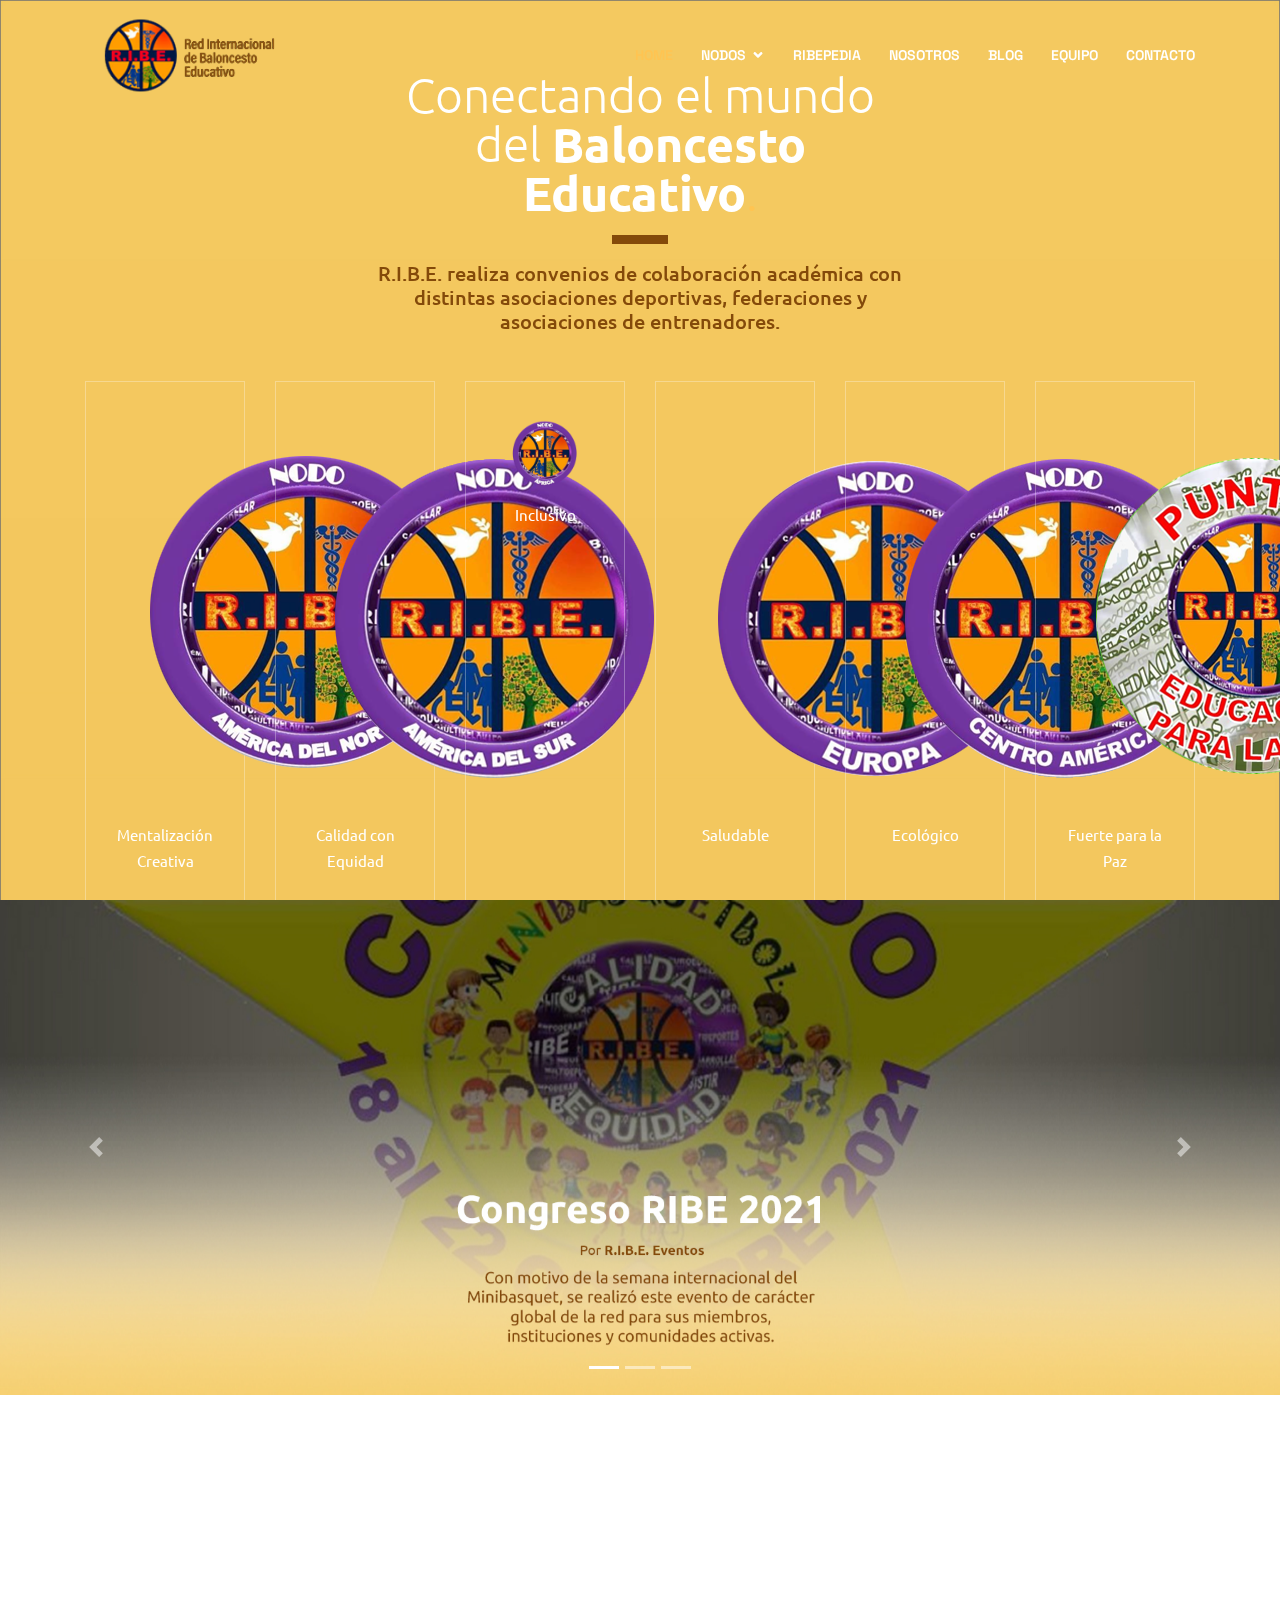
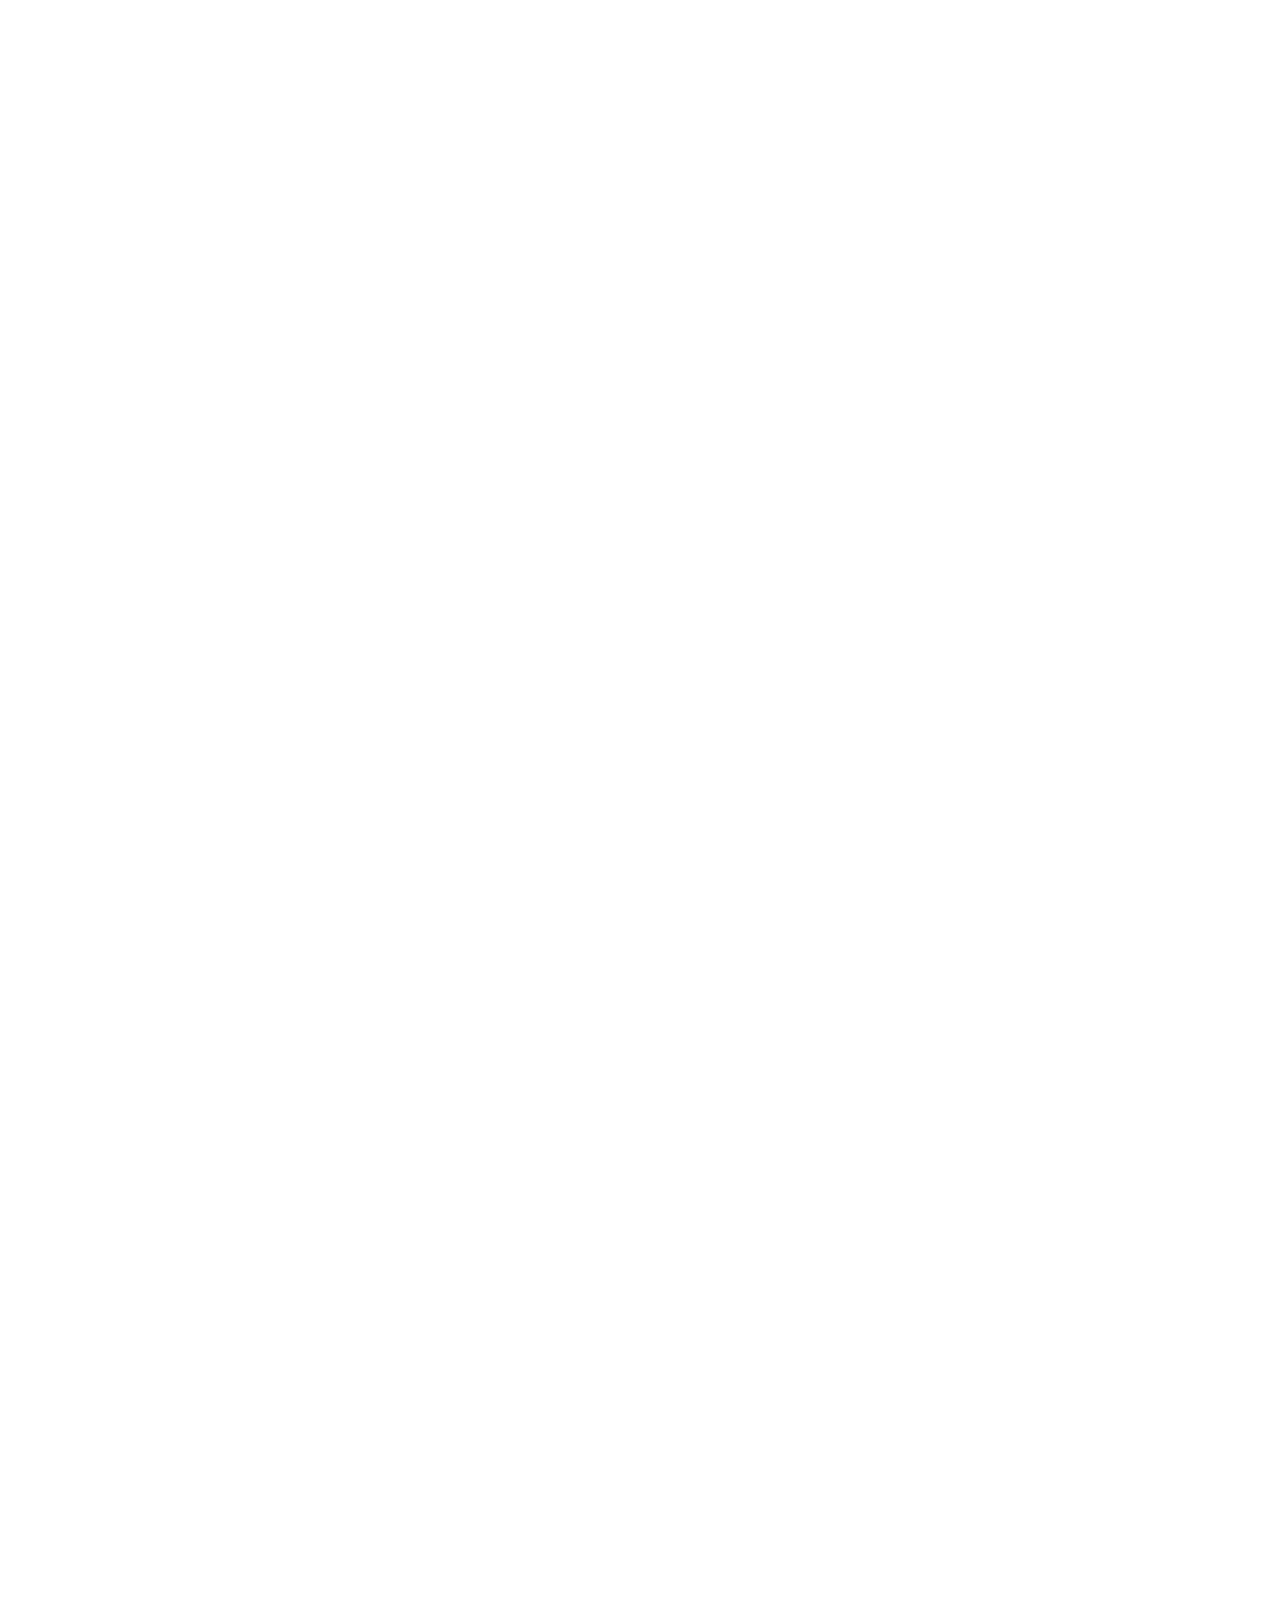
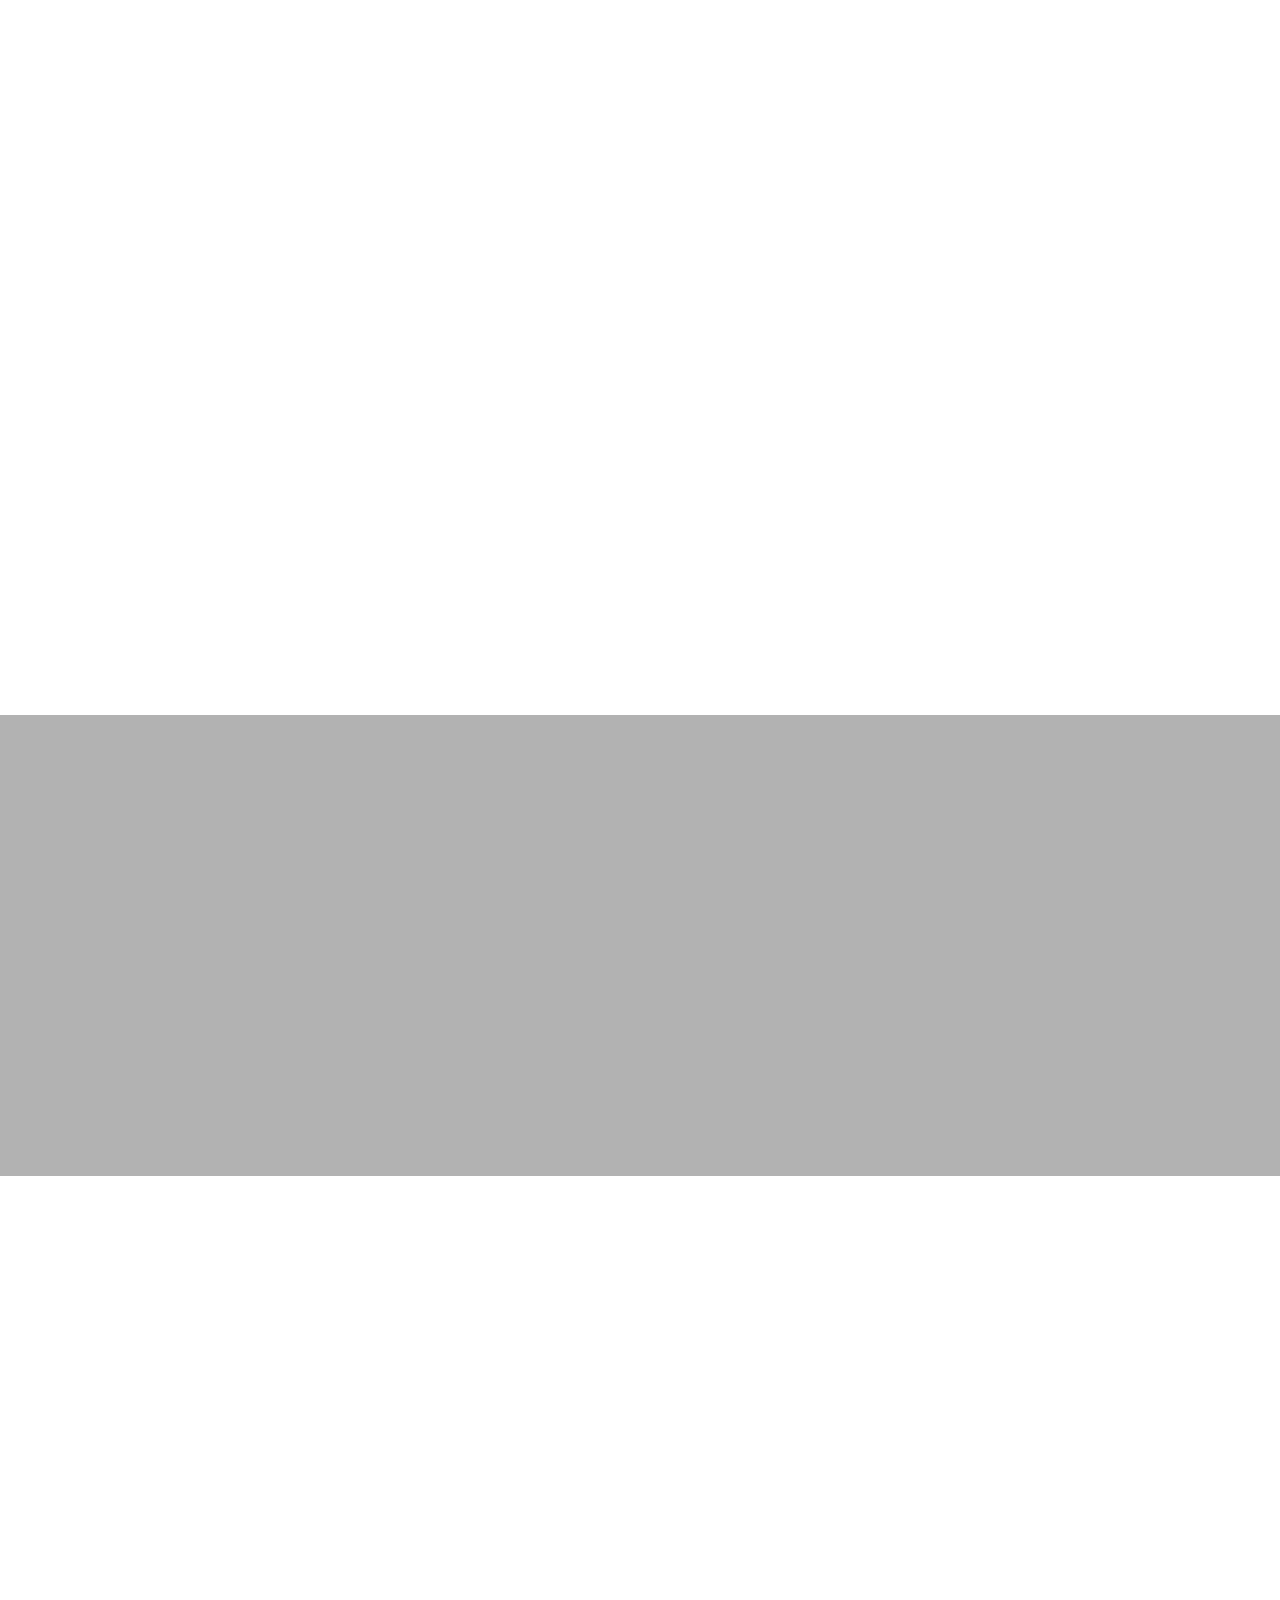
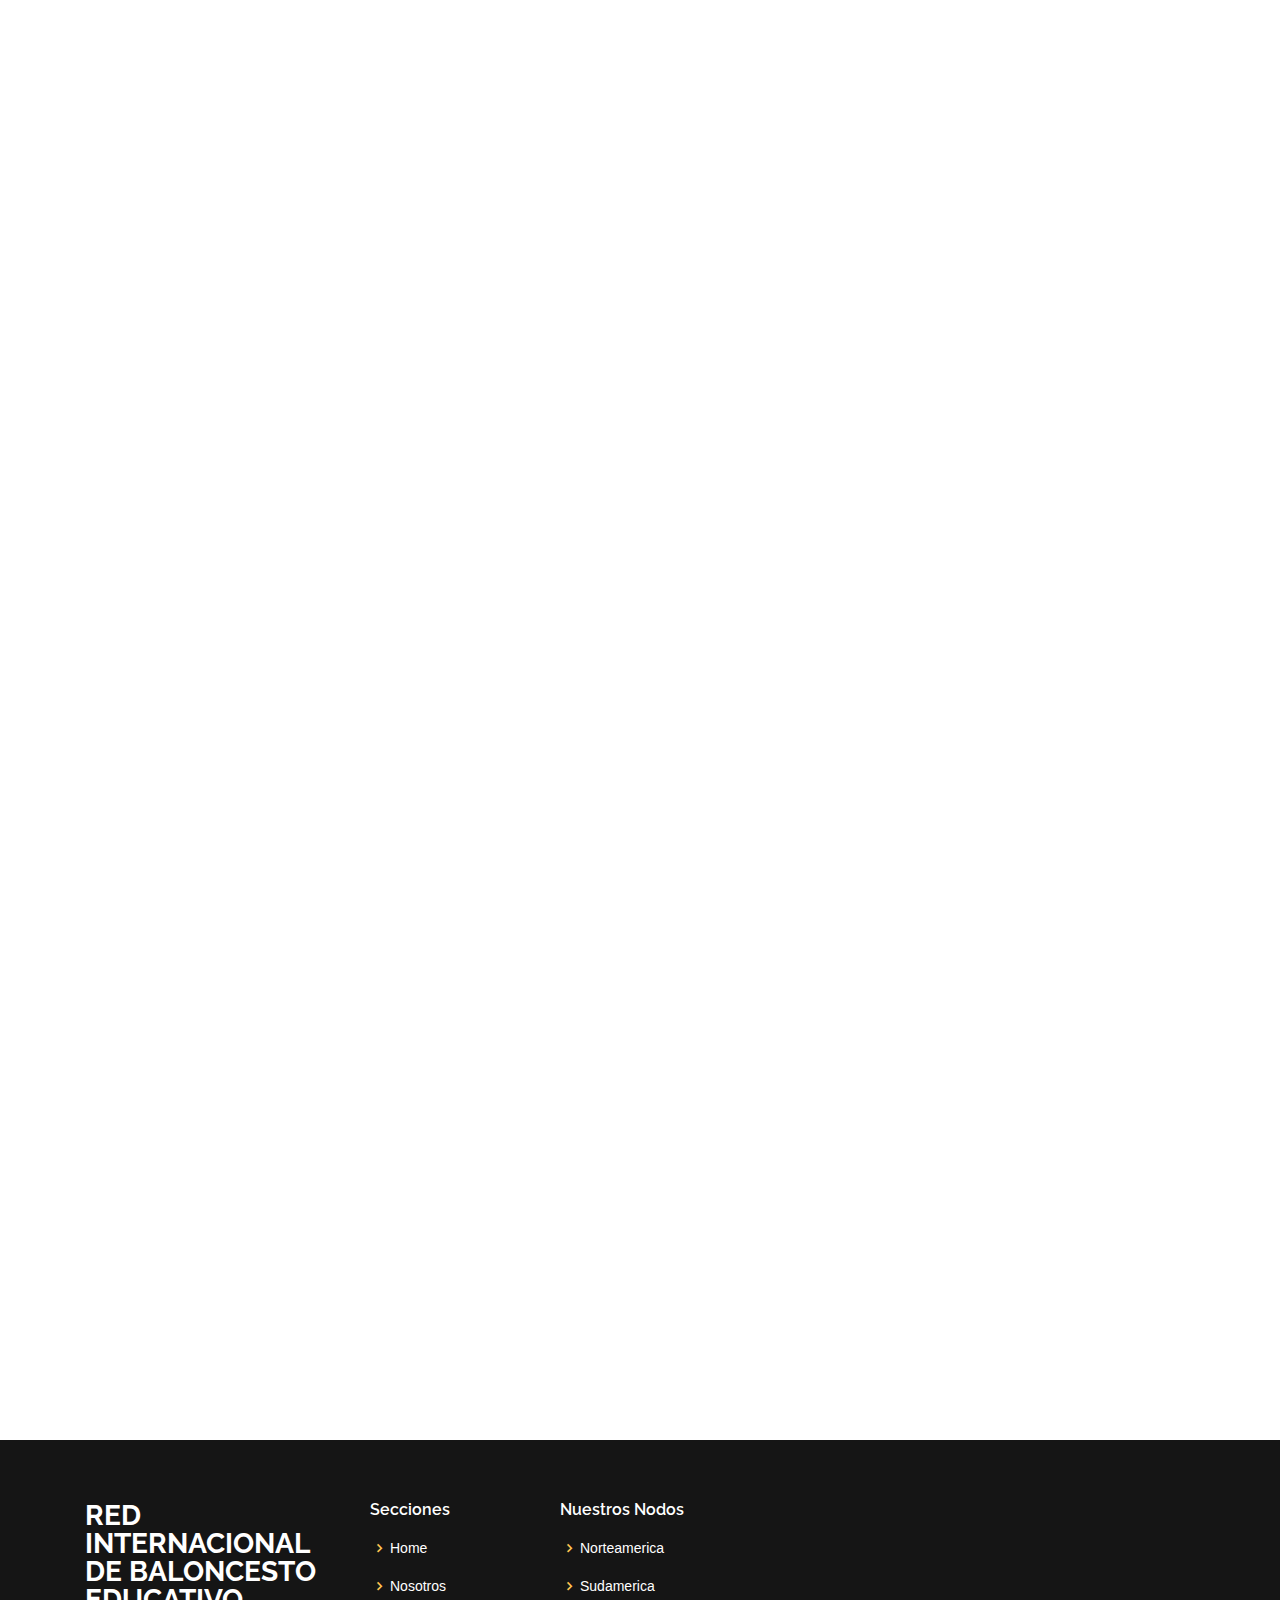
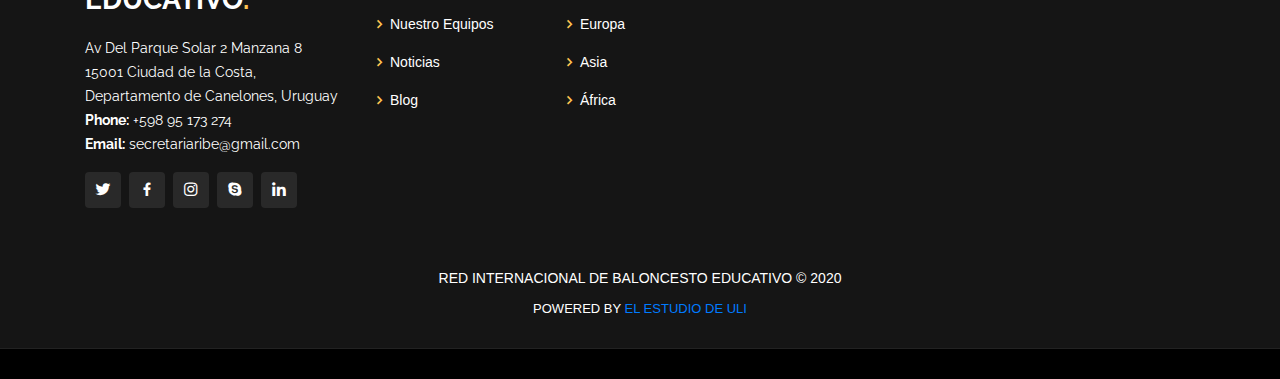
<file: index.html>
<!DOCTYPE html>
<html lang="en">

<head>
  <meta charset="utf-8">
  <meta content="width=device-width, initial-scale=1.0" name="viewport">

  <title>RIBE - Home</title>
  <meta content="" name="description">
  <meta content="" name="keywords">

  <!-- Favicons -->
  <link href="assets/img/favicon.png" rel="icon">
  <link href="assets/img/apple-touch-icon.png" rel="apple-touch-icon">

  <!-- Google Fonts -->
  <link href="https://fonts.googleapis.com/css?family=Open+Sans:300,300i,400,400i,600,600i,700,700i|Raleway:300,300i,400,400i,500,500i,600,600i,700,700i|Poppins:300,300i,400,400i,500,500i,600,600i,700,700i" rel="stylesheet">
<link rel="stylesheet" href="https://maxcdn.bootstrapcdn.com/bootstrap/4.0.0/css/bootstrap.min.css" integrity="sha384-Gn5384xqQ1aoWXA+058RXPxPg6fy4IWvTNh0E263XmFcJlSAwiGgFAW/dAiS6JXm" crossorigin="anonymous">
  <!-- Vendor CSS Files -->
  <link href="assets/vendor/bootstrap/css/bootstrap.min.css" rel="stylesheet">
  <link href="assets/vendor/icofont/icofont.min.css" rel="stylesheet">
  <link href="assets/vendor/boxicons/css/boxicons.min.css" rel="stylesheet">
  <link href="assets/vendor/owl.carousel/assets/owl.carousel.min.css" rel="stylesheet">
  <link href="assets/vendor/venobox/venobox.css" rel="stylesheet">
  <link href="assets/vendor/remixicon/remixicon.css" rel="stylesheet">
  <link href="assets/vendor/aos/aos.css" rel="stylesheet">

  <!-- Template Main CSS File -->
  <link href="assets/css/style.css" rel="stylesheet">




  <script src="https://cdnjs.cloudflare.com/ajax/libs/jquery/3.3.1/jquery.min.js"></script>
<link href="https://stackpath.bootstrapcdn.com/bootstrap/4.3.1/css/bootstrap.min.css" rel="stylesheet" />
<script src="https://stackpath.bootstrapcdn.com/bootstrap/4.3.1/js/bootstrap.min.js"></script>

<script src="https://code.jquery.com/jquery-3.2.1.slim.min.js" integrity="sha384-KJ3o2DKtIkvYIK3UENzmM7KCkRr/rE9/Qpg6aAZGJwFDMVNA/GpGFF93hXpG5KkN" crossorigin="anonymous"></script>
<script src="https://cdnjs.cloudflare.com/ajax/libs/popper.js/1.12.9/umd/popper.min.js" integrity="sha384-ApNbgh9B+Y1QKtv3Rn7W3mgPxhU9K/ScQsAP7hUibX39j7fakFPskvXusvfa0b4Q" crossorigin="anonymous"></script>
<script src="https://maxcdn.bootstrapcdn.com/bootstrap/4.0.0/js/bootstrap.min.js" integrity="sha384-JZR6Spejh4U02d8jOt6vLEHfe/JQGiRRSQQxSfFWpi1MquVdAyjUar5+76PVCmYl" crossorigin="anonymous"></script>



  <!-- =======================================================
  * Template Name: Gp - v3.0.0
  * Template URL: https://bootstrapmade.com/gp-free-multipurpose-html-bootstrap-template/
  * Author: BootstrapMade.com
  * License: https://bootstrapmade.com/license/
  ======================================================== -->
</head>

<body>

  <!-- ======= Header ======= -->
  <header id="header" class="fixed-top ">
    <div class="container d-flex align-items-center justify-content-between">

      <a href="index.html" class="navbar-left"><img style="height: 80px; max-height: 50%;" src="assets/img/LOGO.png"></a>
      <!-- Uncomment below if you prefer to use an image logo -->
      <!-- <a href="index.html" class="logo"><img src="assets/img/logo.png" alt="" class="img-fluid"></a>-->

      <nav class="nav-menu d-none d-lg-block">
        <ul>
          <li class="active"><a href="index.html">HOME</a></li>
           <li class="drop-down"><a href="">NODOS</a>
            <ul>
              
               <li class="drop-down"><a href="https://www.facebook.com/groups/baloncestoeducativo.espanol">Territoriales</a>
                
                
                  <ul><li><a href="https://www.facebook.com/groups/ribeglobal.uruguay/?ref=share">Uruguay</a></li>
                  <li><a class="dropdown-item" href="https://www.facebook.com/groups/basquetboleducativo.argentino/">Argentina</a></li>
                  <li><a class="dropdown-item" href="https://www.facebook.com/groups/basquetboleducativo.mexicano/">México</a></li>
                  <li><a class="dropdown-item" href="https://www.facebook.com/groups/basquete.educativo.do.brasil/?ref=share">Brasil</a></li>
                  <li><a class="dropdown-item" href="https://www.facebook.com/groups/ribe.colombia/?ref=share">Colombia</a></li>
                  <li><a class="dropdown-item" href="https://www.facebook.com/groups/1167795179983457/?ref=share">Perú</a></li>
                  <li><a class="dropdown-item" href="https://www.facebook.com/groups/198304570359649/?ref=share">Ecuador</a></li>
                  <li><a class="dropdown-item" href="https://www.facebook.com/groups/RIBE.CHILE/?ref=share">Chile</a></li>
                  <li><a class="dropdown-item" href="https://www.facebook.com/groups/1040166642730691/?ref=share">Guatemala</a></li>
                  <li><a class="dropdown-item" href="https://www.facebook.com/groups/326759380743125/?ref=share">EUA</a></li>
                  </ul>
               
              </li>
              </li>

              
              
                
            
           
                  <li class="drop-down"><a href="#">Temáticos</a>
                  <ul><li><a href="#">Neurociencias</a></li>
                  <li><a class="dropdown-item" href="https://www.facebook.com/groups/615391915268351/">Multideporte</a></li>
                  <li><a class="dropdown-item" href="https://www.facebook.com/groups/ribeglobal.femenino/">Mujer</a></li>
                  <li><a class="dropdown-item" href="https://www.facebook.com/groups/ribeglobalescolar/">Minibasquetbol Escolar</a></li>
                  <li><a class="dropdown-item" href="https://www.facebook.com/groups/ribeglobal.juvenil/">Basquetbol Juvenil</a></li>
              
                  </ul>


              
    


                  </li>
                  <li class="drop-down"><a href="#">Comunidades</a>
                   <ul>
                  <li><a class="dropdown-item" href="#">Ligas RIBE</a></li>
                  <li><a class="dropdown-item" href="#">Escuelas e Instituciones Certificadas</a></li>
                  <li><a class="dropdown-item" href="#">Entrenadores Certificados</a></li>
                  <li><a class="dropdown-item" href="#">Socios Fundadores</a></li>
                  <li><a class="dropdown-item" href="#">Miembros Activos</a></li>
                  <li><a class="dropdown-item" href="#">Nanairo Ekiden Tias Japón</a></li>
                  <li><a class="dropdown-item" href="#">Proyecto Transversal Integral</a></li>
                  <li><a class="dropdown-item" href="https://www.facebook.com/groups/615391915268351/">Multideportes</a></li>
                  <li><a class="dropdown-item" href="#">Guía RIBE Integral</a></li>
                  <li><a class="dropdown-item" href="#">Organización Interna</a></li>
                  <li><a class="dropdown-item" href="#">Eventos</a></li>
                  <li><a class="dropdown-item" href="#">Cursos</a></li>
                   <li><a class="dropdown-item" href="#">Vinculadas</a></li>
                 
                  </ul>

              <li class="drop-down"><a href="#">Pilares</a>
                  <ul><li><a href="https://ribeglobal.blogspot.com/2021/04/puntuales-ribe-educacion-fisica-de_6.html">Mentalización Creativa</a></li>
                  <li><a class="dropdown-item" href="https://ribeglobal.blogspot.com/2021/04/puntuales-ribe-educacion-fisica-de.html">Calidad con Equidad</a></li>
                  <li><a class="dropdown-item" href="https://ribeglobal.blogspot.com/2021/04/puntuales-ribe-educativo-es-inclusivo.html">Inclusivo</a></li>
                  <li><a class="dropdown-item" href="https://ribeglobal.blogspot.com/2021/04/puntuales-ribe-educativo-es-saludable.html">Saludable</a></li>
                  <li><a class="dropdown-item" href="https://ribeglobal.blogspot.com/2021/04/puntuales-ribe-educativo-es-ecologico.html">Ecológico</a></li>
                   <li><a class="dropdown-item" href="https://ribeglobal.blogspot.com/2021/04/puntuales-ribe-educativo-es-fuerte-para.html">Fuerte para la Paz</a></li>
              
                  </ul>

                  </li>
                
                
              </li>
              
                
            
            </ul>
          </li>
          <li><a href="https://drive.google.com/drive/folders/1baO4S3NT7zIejFO24rlQmUqwt-U42aZP?usp=sharing ">RIBEPEDIA</a></li>
          <li><a href="#about">NOSOTROS</a></li>

        
          <li><a href="#portfolio">BLOG</a></li>
          <li><a href="#team">EQUIPO</a></li>
         
          <li><a href="#contact">CONTACTO</a></li>

        </ul>
      </nav><!-- .nav-menu -->

      

    </div>
  </header><!-- End Header -->

  <!-- ======= Hero Section ======= -->
  <section id="hero" class="d-flex align-items-center justify-content-center">
    <div class="container" data-aos="fade-up">

      <div class="row justify-content-center" data-aos="fade-up" data-aos-delay="150">
        <div class="col-xl-6 col-lg-8">
          <h1>Conectando el mundo del <strong style="font-weight: 700;">Baloncesto Educativo</strong><span>.</span></h1> <img src="assets/img/abajo.jpg">
          <h2>R.I.B.E. realiza convenios de colaboración
académica con distintas asociaciones
deportivas, federaciones y asociaciones de
entrenadores.</h2>
        </div>
      </div>

     <div class="row mt-5 justify-content-center" data-aos="zoom-in" data-aos-delay="250"> 
      <div class="col-xl-2 col-md-4 col-6 ">
          <div class="icon-box">
            <img id="dentro" src="assets/img/rnorte.png">
            <h3><a href="https://www.facebook.com/groups/mentalizacion/?ref=share">Mentalización Creativa</a></h3>
          </div>
         </div>
      
        <div class="col-xl-2 col-md-4 col-6">
          <div class="icon-box">
            <img id="dentro" src="assets/img/rsur.png">
            <h3><a href="https://www.facebook.com/groups/200752987039529/?ref=share">Calidad con Equidad</a></h3>
          </div>
       
        
        </div>
        <div class="col-xl-2 col-md-4 col-6 mt-4 mt-md-0">
          <div class="icon-box">
            <img style="max-height: 80px;" id="dentro" src="assets/img/rafrica.png">
            <h3><a href="https://www.facebook.com/groups/338690512980691/?ref=share">Inclusivo</a></h3>
          </div>
        </div>
        <div class="col-xl-2 col-md-4 col-6 mt-4 mt-xl-0">
          <div class="icon-box">
            <img id="dentro" src="assets/img/reuropa.png">
            <h3><a href="https://www.facebook.com/groups/1516205098636987/?ref=share">Saludable</a></h3>
          </div>
        </div>
        <div class="col-xl-2 col-md-4 col-6 mt-4 mt-xl-0">
          <div class="icon-box">
            <img id="dentro" src="assets/img/rcentro.png">
            <h3><a href="https://www.facebook.com/groups/ribe.ecologia/?ref=share">Ecológico</a></h3>
          </div>
        </div>
         <div class="col-xl-2 col-md-4 col-6 mt-4 mt-xl-0">
          <div class="icon-box">
            <img id="dentro" src="assets/img/rcentro1.png">
            <h3><a href="https://www.facebook.com/groups/fuerteparalapaz/?ref=share">Fuerte para la Paz</a></h3>
          </div>
        </div>
        
        </div>
      </div>

    </div>
  </section><!-- End Hero -->

  <main id="main">

<!-- ======= Carousel Section ======= -->
<div id="slider" class="carousel slide" data-ride="carousel">
  <ol class="carousel-indicators">
    <li data-target="#slider" data-slide-to="0" class="active"></li>
    <li data-target="#slider" data-slide-to="1"></li>
    <li data-target="#slider" data-slide-to="2"></li>
  </ol>
  <div class="carousel-inner">
    
    <div class="carousel-item active">
      <a href="https://ribeglobal.blogspot.com/2021/11/congreso-ribe-global-octubre-2021.html" target="_blank">
      <img class="d-block w-100" src="assets/img/articulo2.jpg"  alt="First slide">
    </div>

    <div class="carousel-item" id="slide1">
      <a href="https://ribeglobal.blogspot.com/2022/04/comision-directiva-2022-2025-ribe.html" target="_blank">
      <img class="d-block w-100" src="assets/img/articulo3.jpg" alt="Second slide">
    </div>
    <div class="carousel-item" id="slide2">
      <a href="https://ribeglobal.blogspot.com/2022/02/nueva-actualizacion-de-la-ribepedia.html" target="_blank">
      <img class="d-block w-100" src="assets/img/features.jpg" alt="Third slide">
    </div>
  </div>
  <a class="carousel-control-prev" href="#slider" role="button" data-slide="prev">
    <span class="carousel-control-prev-icon" aria-hidden="true"></span>
    <span class="sr-only">Previous</span>
  </a>
  <a class="carousel-control-next" href="#slider" role="button" data-slide="next">
    <span class="carousel-control-next-icon" aria-hidden="true"></span>
    <span class="sr-only">Next</span>
  </a>
</div>

<!-- ======= Carousel Section ======= -->





<!-- ======= Portfolio Section ======= -->
    <section id="portfolio" class="portfolio">
      <div class="container" data-aos="fade-up">

        <div class="section-title">
          <h2>BLOG</h2>
          <p>Noticias recientes</p>
        </div>

        <div class="row" data-aos="fade-up" data-aos-delay="100">
          <div class="col-lg-12 d-flex justify-content-center">
            <ul id="portfolio-flters">
              <li data-filter="*" class="filter-active">TODO</li>
              <li data-filter=".filter-app">PRENSA</li>
              <li data-filter=".filter-card">EVENTOS</li>
              <li data-filter=".filter-web">AVISOS</li>
            </ul>
          </div>
        </div>

        <div class="row portfolio-container" data-aos="fade-up" data-aos-delay="200">




<div class="col-lg-4 col-md-6 portfolio-item filter-app">
            <div class="portfolio-wrap">
              <a href="https://ribeglobal.blogspot.com/2021/11/congreso-ribe-global-octubre-2021.html">
              <img src="assets/img/portfolio/portfolio-27.jpg" class="img-fluid" alt="">
              <div class="portfolio-info">
                <h4>Congreso RIBE 2021</h4>
                <p>R.I.B.E PRENSA</p>
                <div class="portfolio-links">
                  <a href="assets/img/portfolio/portfolio-1.jpg" data-gall="portfolioGallery" class="venobox" title="App 1"><i class="bx bx-plus"></i></a>
                  <a href="portfolio-details.html" title="More Details"><i class="bx bx-link"></i></a>
                </div>
              </div>
            </div>
          </div> 


<div class="col-lg-4 col-md-6 portfolio-item filter-app">
            <div class="portfolio-wrap">
              <a href="https://ribeglobal.blogspot.com/2021/09/ribe-premio-al-merito-quijote-de-oro.html">
              <img src="assets/img/portfolio/portfolio-26.jpg" class="img-fluid" alt="">
              <div class="portfolio-info">
                <h4>Premio al Mérito "Quijote de Oro" 2021</h4>
                <p>R.I.B.E PRENSA</p>
                <div class="portfolio-links">
                  <a href="assets/img/portfolio/portfolio-1.jpg" data-gall="portfolioGallery" class="venobox" title="App 1"><i class="bx bx-plus"></i></a>
                  <a href="portfolio-details.html" title="More Details"><i class="bx bx-link"></i></a>
                </div>
              </div>
            </div>
          </div> 


<div class="col-lg-4 col-md-6 portfolio-item filter-app">
            <div class="portfolio-wrap">
              <a href="https://ribeglobal.blogspot.com/2021/07/voces-de-ribe.html">
              <img src="assets/img/portfolio/portfolio-25.jpg" class="img-fluid" alt="">
              <div class="portfolio-info">
                <h4>Las Voces de RIBE</h4>
                <p>R.I.B.E PRENSA</p>
                <div class="portfolio-links">
                  <a href="assets/img/portfolio/portfolio-1.jpg" data-gall="portfolioGallery" class="venobox" title="App 1"><i class="bx bx-plus"></i></a>
                  <a href="portfolio-details.html" title="More Details"><i class="bx bx-link"></i></a>
                </div>
              </div>
            </div>
          </div> 



<div class="col-lg-4 col-md-6 portfolio-item filter-app">
            <div class="portfolio-wrap">
              <a href="https://ribeglobal.blogspot.com/2021/07/eventos-globales-ribe.html">
              <img src="assets/img/portfolio/portfolio-24.jpg" class="img-fluid" alt="">
              <div class="portfolio-info">
                <h4>Eventos Globales RIBE</h4>
                <p>R.I.B.E PRENSA</p>
                <div class="portfolio-links">
                  <a href="assets/img/portfolio/portfolio-1.jpg" data-gall="portfolioGallery" class="venobox" title="App 1"><i class="bx bx-plus"></i></a>
                  <a href="portfolio-details.html" title="More Details"><i class="bx bx-link"></i></a>
                </div>
              </div>
            </div>
          </div> 





<div class="col-lg-4 col-md-6 portfolio-item filter-app">
            <div class="portfolio-wrap">
              <a href="https://ribeglobal.blogspot.com/2021/07/semper-altius-y-ribe-global.html">
              <img src="assets/img/portfolio/portfolio-23.jpg" class="img-fluid" alt="">
              <div class="portfolio-info">
                <h4>Semper Altius y RIBE Global</h4>
                <p>R.I.B.E PRENSA</p>
                <div class="portfolio-links">
                  <a href="assets/img/portfolio/portfolio-1.jpg" data-gall="portfolioGallery" class="venobox" title="App 1"><i class="bx bx-plus"></i></a>
                  <a href="portfolio-details.html" title="More Details"><i class="bx bx-link"></i></a>
                </div>
              </div>
            </div>
          </div> 






<div class="col-lg-4 col-md-6 portfolio-item filter-app">
            <div class="portfolio-wrap">
              <a href="https://ribeglobal.blogspot.com/2021/06/convocatoria-al-2doseminario-de.html">
              <img src="assets/img/portfolio/portfolio-22.jpg" class="img-fluid" alt="">
              <div class="portfolio-info">
                <h4>Convocatoria al 2do. Seminario de Formación Deportiva</h4>
                <p>R.I.B.E PRENSA</p>
                <div class="portfolio-links">
                  <a href="assets/img/portfolio/portfolio-1.jpg" data-gall="portfolioGallery" class="venobox" title="App 1"><i class="bx bx-plus"></i></a>
                  <a href="portfolio-details.html" title="More Details"><i class="bx bx-link"></i></a>
                </div>
              </div>
            </div>
          </div> 

<div class="col-lg-4 col-md-6 portfolio-item filter-app">
            <div class="portfolio-wrap">
              <a href="https://ribeglobal.blogspot.com/2021/06/reunion-de-presidentes-de-nodos.html">
              <img src="assets/img/portfolio/portfolio-21.jpg" class="img-fluid" alt="">
              <div class="portfolio-info">
                <h4>Reunión de Presidentes de Nodos Geográficos</h4>
                <p>R.I.B.E PRENSA</p>
                <div class="portfolio-links">
                  <a href="assets/img/portfolio/portfolio-1.jpg" data-gall="portfolioGallery" class="venobox" title="App 1"><i class="bx bx-plus"></i></a>
                  <a href="portfolio-details.html" title="More Details"><i class="bx bx-link"></i></a>
                </div>
              </div>
            </div>
          </div> 

<div class="col-lg-4 col-md-6 portfolio-item filter-app">
            <div class="portfolio-wrap">
              <a href="https://ribeglobal.blogspot.com/2021/06/ribe-transversal-reunion-de-trabajo.html">
              <img src="assets/img/portfolio/portfolio-20.jpg" class="img-fluid" alt="">
              <div class="portfolio-info">
                <h4>RIBE Transversal - Reunión de Trabajo</h4>
                <p>R.I.B.E PRENSA</p>
                <div class="portfolio-links">
                  <a href="assets/img/portfolio/portfolio-1.jpg" data-gall="portfolioGallery" class="venobox" title="App 1"><i class="bx bx-plus"></i></a>
                  <a href="portfolio-details.html" title="More Details"><i class="bx bx-link"></i></a>
                </div>
              </div>
            </div>
          </div> 

<div class="col-lg-4 col-md-6 portfolio-item filter-card">
            <div class="portfolio-wrap">
              <a href="https://ribeglobal.blogspot.com/2021/06/baloncesto-en-silla-de-ruedas-sileno.html">
              <img src="assets/img/portfolio/portfolio-19.jpg" class="img-fluid" alt="">
              <div class="portfolio-info">
                <h4>Encuentros RIBE - Sileno Santos</h4>
                <p>R.I.B.E EVENTOS</p>
                <div class="portfolio-links">
                  <a href="assets/img/portfolio/portfolio-1.jpg" data-gall="portfolioGallery" class="venobox" title="App 1"><i class="bx bx-plus"></i></a>
                  <a href="portfolio-details.html" title="More Details"><i class="bx bx-link"></i></a>
                </div>
              </div>
            </div>
          </div> 


<div class="col-lg-4 col-md-6 portfolio-item filter-card">
            <div class="portfolio-wrap">
              <a href="https://ribeglobal.blogspot.com/2021/05/encuentros-ribe-alejandro-gava.html">
              <img src="assets/img/portfolio/portfolio-18.jpg" class="img-fluid" alt="">
              <div class="portfolio-info">
                <h4>Encuentros RIBE - Alejandro Gava</h4>
                <p>R.I.B.E EVENTOS</p>
                <div class="portfolio-links">
                  <a href="assets/img/portfolio/portfolio-1.jpg" data-gall="portfolioGallery" class="venobox" title="App 1"><i class="bx bx-plus"></i></a>
                  <a href="portfolio-details.html" title="More Details"><i class="bx bx-link"></i></a>
                </div>
              </div>
            </div>
          </div> 


<div class="col-lg-4 col-md-6 portfolio-item filter-card">
            <div class="portfolio-wrap">
              <a href="https://ribeglobal.blogspot.com/2021/05/resumen-de-encuentro-ribe-mexico-con.html">
              <img src="assets/img/portfolio/portfolio-17.jpg" class="img-fluid" alt="">
              <div class="portfolio-info">
                <h4>Resumen de Encuentro RIBE México con Maurizio Mondoni</h4>
                <p>R.I.B.E EVENTOS</p>
                <div class="portfolio-links">
                  <a href="assets/img/portfolio/portfolio-1.jpg" data-gall="portfolioGallery" class="venobox" title="App 1"><i class="bx bx-plus"></i></a>
                  <a href="portfolio-details.html" title="More Details"><i class="bx bx-link"></i></a>
                </div>
              </div>
            </div>
          </div> 


<div class="col-lg-4 col-md-6 portfolio-item filter-card">
            <div class="portfolio-wrap">
              <a href="https://ribeglobal.blogspot.com/2021/05/encuentros-ribe-miguel-volcan-sanchez.html">
              <img src="assets/img/portfolio/portfolio-16.jpg" class="img-fluid" alt="">
              <div class="portfolio-info">
                <h4>Encuentros RIBE - Miguel Volcan Sánchez</h4>
                <p>R.I.B.E EVENTOS</p>
                <div class="portfolio-links">
                  <a href="assets/img/portfolio/portfolio-1.jpg" data-gall="portfolioGallery" class="venobox" title="App 1"><i class="bx bx-plus"></i></a>
                  <a href="portfolio-details.html" title="More Details"><i class="bx bx-link"></i></a>
                </div>
              </div>
            </div>
          </div> 


<div class="col-lg-4 col-md-6 portfolio-item filter-card">
            <div class="portfolio-wrap">
              <a href="https://ribeglobal.blogspot.com/2021/05/encuentros-ribe-claudio-bertona.html">
              <img src="assets/img/portfolio/portfolio-15.jpg" class="img-fluid" alt="">
              <div class="portfolio-info">
                <h4>Encuentros RIBE - Claudio Bertona</h4>
                <p>R.I.B.E EVENTOS</p>
                <div class="portfolio-links">
                  <a href="assets/img/portfolio/portfolio-1.jpg" data-gall="portfolioGallery" class="venobox" title="App 1"><i class="bx bx-plus"></i></a>
                  <a href="portfolio-details.html" title="More Details"><i class="bx bx-link"></i></a>
                </div>
              </div>
            </div>
          </div> 


<div class="col-lg-4 col-md-6 portfolio-item filter-card">
            <div class="portfolio-wrap">
              <a href="https://ribeglobal.blogspot.com/2021/05/encuentros-ribe-brasil-guilherme.html">
              <img src="assets/img/portfolio/portfolio-14.jpg" class="img-fluid" alt="">
              <div class="portfolio-info">
                <h4>Encuentros RIBE Brasil - Guilherme Giovannonni</h4>
                <p>R.I.B.E EVENTOS</p>
                <div class="portfolio-links">
                  <a href="assets/img/portfolio/portfolio-1.jpg" data-gall="portfolioGallery" class="venobox" title="App 1"><i class="bx bx-plus"></i></a>
                  <a href="portfolio-details.html" title="More Details"><i class="bx bx-link"></i></a>
                </div>
              </div>
            </div>
          </div> 


<div class="col-lg-4 col-md-6 portfolio-item filter-card">
            <div class="portfolio-wrap">
              <a href="https://ribeglobal.blogspot.com/2021/05/se-lleva-cabo-el-encuentro-ribe.html">
              <img src="assets/img/portfolio/portfolio-13.jpg" class="img-fluid" alt="">
              <div class="portfolio-info">
                <h4>Encuentro RIBE Argentina con Pablo Genga</h4>
                <p>R.I.B.E EVENTOS</p>
                <div class="portfolio-links">
                  <a href="assets/img/portfolio/portfolio-1.jpg" data-gall="portfolioGallery" class="venobox" title="App 1"><i class="bx bx-plus"></i></a>
                  <a href="portfolio-details.html" title="More Details"><i class="bx bx-link"></i></a>
                </div>
              </div>
            </div>
          </div> 


<div class="col-lg-4 col-md-6 portfolio-item filter-card">
            <div class="portfolio-wrap">
              <a href="https://ribeglobal.blogspot.com/2021/04/reunion-con-nodo-guatemala-ribe.html">
              <img src="assets/img/portfolio/portfolio-5.jpg" class="img-fluid" alt="">
              <div class="portfolio-info">
                <h4>Reunión Nodo Guatemala - RIBE</h4>
                <p>R.I.B.E EVENTOS</p>
                <div class="portfolio-links">
                  <a href="assets/img/portfolio/portfolio-1.jpg" data-gall="portfolioGallery" class="venobox" title="App 1"><i class="bx bx-plus"></i></a>
                  <a href="portfolio-details.html" title="More Details"><i class="bx bx-link"></i></a>
                </div>
              </div>
            </div>
          </div> 


<div class="col-lg-4 col-md-6 portfolio-item filter-card">
            <div class="portfolio-wrap">
              <a href="https://ribeglobal.blogspot.com/2021/04/encuentros-ribe-argentina-pablo-genga.html">
              <img src="assets/img/portfolio/portfolio-4.jpg" class="img-fluid" alt="">
              <div class="portfolio-info">
                <h4>Encuentros RIBE Argentina - Pablo Genga</h4>
                <p>R.I.B.E EVENTOS</p>
                <div class="portfolio-links">
                  <a href="assets/img/portfolio/portfolio-1.jpg" data-gall="portfolioGallery" class="venobox" title="App 1"><i class="bx bx-plus"></i></a>
                  <a href="portfolio-details.html" title="More Details"><i class="bx bx-link"></i></a>
                </div>
              </div>
            </div>
          </div> 













        </div>

      </div>
    </section><!-- End Portfolio Section -->



    <!-- ======= About Section ======= -->
    <section id="about" class="about">
      <div class="container" data-aos="fade-up">

        <div class="row">
          <div class="col-lg-6 order-1 order-lg-2" data-aos="fade-left" data-aos-delay="100">
            <img src="assets/img/about.jpg" class="img-fluid" alt="">
          </div>
          <div class="col-lg-6 pt-4 pt-lg-0 order-2 order-lg-1 content" data-aos="fade-right" data-aos-delay="100">
            <h3>¿Qué es R.I.B.E.?</h3>
            <p class="font-italic"><br>
              
R.I.B.E. es una Asociación Civil, sin fines de lucro.
Con el Reconocimiento del Ministerio de Educación y Cultura de Uruguay, es una Organización que dedica su esfuerzo a impulsar una Educación Física de Calidad, mediante el apoyo al desarrollo del Minibasquetbol, y Baloncesto Juvenil, con especial énfasis en la inclusión en todas sus formas, la salud de los niños deportistas, la ecología en todas sus variantes, y la educación para la paz.
            </p>
            
            <p>
              Esta institución tiene como fines:
Promover una cultura de respeto hacia la educación física y el movimiento de base de los niños y los jóvenes.
Ampliar los conocimientos y horizontes educativos, psicológicos, neurológicos y biomecánicos de la enseñanza de los educadores maestros.
Nuestra mirada es interdisciplinar, multicultural e integradora
            </p>
          </div>
        </div>

      </div>
    </section><!-- End About Section -->

    <!-- ======= Clients Section ======= -->
    <!-- End Clients Section -->

    <!-- ======= Features Section ======= -->
    <!-- End Features Section -->

    <!-- ======= Services Section ======= -->
    

    

    <!-- ======= Counts Section ======= -->
    

    <!-- ======= Testimonials Section ======= -->
    <section id="testimonials" class="testimonials">
      <div class="container" data-aos="zoom-in">

        <div class="owl-carousel testimonials-carousel">

          <div class="testimonial-item">
            <img src="assets/img/testimonials/testimonials-1.jpg" class="testimonial-img" alt="">
            <h3>Maurizio Mondoni</h3>
            <h4>Presidente R.I.B.E</h4>
            <p>
              <i class="bx bxs-quote-alt-left quote-icon-left"></i>
              "Siempre pensé no en enseñar básquetbol en el curso de Licenciatura en Ciencias Motoras y del Deporte en la Universidad Católica de Milán, pero siempre pensé en enseñar a enseñar y hacer que los estudiantes aprendan a enseñar"
              <i class="bx bxs-quote-alt-right quote-icon-right"></i>
            </p>
          </div>



          <div class="testimonial-item">
            <img src="assets/img/testimonials/testimonials-2.jpg" class="testimonial-img" alt="">
            <h3>Héctor Zambra</h3>
            <h4>Secretario Técnico</h4>
            <p>
              <i class="bx bxs-quote-alt-left quote-icon-left"></i>
              "RIBE como comunidad internacional de puertas abiertas, con vocación interdisciplinaria, intercultural, favorece la heterogeneidad de miembros activos, de pensamientos, la inclusión en todas sus formas, impulsa la educación para la paz, la educación ambiental y la ecología, al mismo tiempo la mentalización creativa y el trabajo en equipo"
              <i class="bx bxs-quote-alt-right quote-icon-right"></i>
            </p>
          </div>

          <div class="testimonial-item">
            <img src="assets/img/testimonials/testimonials-3.jpg" class="testimonial-img" alt="">
            <h3>Dante de Rose</h3>
            <h4>R.I.B.E. Brasil</h4>
            <p>
              <i class="bx bxs-quote-alt-left quote-icon-left"></i>
              "A R.I.B.E. é dos mais importantes movimientos do Basquetebol dos últimos anos. A preocupacao com um esporte socializado, inclusivo e sustentável faz da R.I.B.E. institucao realmente preocupada com o futuro de muitos jovens, venham eles a ser atletas ou nao. Orgulho de ser membro da R.I.B.E."
              <i class="bx bxs-quote-alt-right quote-icon-right"></i>
            </p>
          </div>

          <div class="testimonial-item">
            <img src="assets/img/testimonials/testimonials-4.jpg" class="testimonial-img" alt="">
            <h3>Enrique Estrada</h3>
            <h4>R.I.B.E. México</h4>
            <p>
              <i class="bx bxs-quote-alt-left quote-icon-left"></i>
              "R.I.B.E. es la oportunidad de formar gente feliz, exitosa y de bien a través de la práctica del Baloncesto."
              <i class="bx bxs-quote-alt-right quote-icon-right"></i>
            </p>
          </div>

            <div class="testimonial-item">
            <img src="assets/img/testimonials/testimonials-5.jpg" class="testimonial-img" alt="">
            <h3>Germán Calvo</h3>
            <h4>R.I.B.E. Argentina</h4>
            <p>
              <i class="bx bxs-quote-alt-left quote-icon-left"></i>
              "Un espacio educativo que me permite un intercambio cultural, interdisciplinario y heterogeneo, llegando a los sectores más vulnerables, enriqueciéndome plenamente en el proceso."
              <i class="bx bxs-quote-alt-right quote-icon-right"></i>
            </p>
          </div>

         

        </div>

      </div>
    </section><!-- End Testimonials Section -->

    <!-- ======= Team Section ======= -->
    <section id="team" class="team">
      <div class="container" data-aos="fade-up">

        <div class="section-title">
          <h2>EL EQUIPO</h2>
          <p>Conoce a nuestro equipo</p>
        </div>

        <div class="row">

          <div class="col-lg-3 col-md-6 d-flex align-items-stretch">
            <div class="member" data-aos="fade-up" data-aos-delay="100">
              <div class="member-img">
                <img src="assets/img/team/team-1.jpg" class="img-fluid" alt="">
                <div class="social">
                  <a href=""><i class="icofont-twitter"></i></a>
                  <a href=""><i class="icofont-facebook"></i></a>
                  <a href=""><i class="icofont-instagram"></i></a>
                  <a href=""><i class="icofont-linkedin"></i></a>
                </div>
              </div>
              <div class="member-info">
                <h4>Héctor Zambra</h4>
                <span>Secretario Técnico</span>
              </div>
            </div>
          </div>

          <div class="col-lg-3 col-md-6 d-flex align-items-stretch">
            <div class="member" data-aos="fade-up" data-aos-delay="200">
              <div class="member-img">
                <img src="assets/img/team/team-2.jpg" class="img-fluid" alt="">
                <div class="social">
                   <a href="https://www.mauriziomondoni.com"><i class="icofont-blogger"></i></a>
                  <a href="https://www.facebook.com/maurizio.mondoni"><i class="icofont-facebook"></i></a>
                  <a href="https://www.instagram.com/maurizio_mondoni/"><i class="icofont-instagram"></i></a>
                  <a href="mailto:mondoni@digicolor.net"><i class="icofont-email"></i></a>
                  
                </div>
              </div>
              <div class="member-info">
                <h4>Maurizio Mondoni</h4>
                <span>Presidente R.I.B.E.</span>
              </div>
            </div>
          </div>

          <div class="col-lg-3 col-md-6 d-flex align-items-stretch">
            <div class="member" data-aos="fade-up" data-aos-delay="300">
              <div class="member-img">
                <img src="assets/img/team/team-3.jpg" class="img-fluid" alt="">
                <div class="social">
                 <a href="https://www.youtube.com/channel/UCFEJKM4UtQki3PEtrqS7jIg"><i class="icofont-youtube"></i></a>
                  <a href="https://www.facebook.com/gustavogermancalvo"><i class="icofont-facebook"></i></a>
                  <a href="https://www.instagram.com/germangcalvo/"><i class="icofont-instagram"></i></a>
                  <a href="https://www.linkedin.com/in/german-calvo-002a9a119/?lipi=urn%3Ali%3Apage%3Ad_flagship3_feed%3BVJ%2BDWXeRRCKlLClIx6AB7A%3D%3D"><i class="icofont-linkedin"></i></a>
                </div>
              </div>
              <div class="member-info">
                <h4>Germán Calvo</h4>
                <span>R.I.B.E. Argentina</span>
              </div>
            </div>
          </div>

          <div class="col-lg-3 col-md-6 d-flex align-items-stretch">
            <div class="member" data-aos="fade-up" data-aos-delay="400">
              <div class="member-img">
                <img src="assets/img/team/team-4.jpg" class="img-fluid" alt="">
                <div class="social">
                  <a href="https://twitter.com/danrose"><i class="icofont-twitter"></i></a>
                  <a href="https://www.facebook.com/vivaobasquete"><i class="icofont-facebook"></i></a>
                  <a href="https://www.instagram.com/vivaobasquete/"><i class="icofont-instagram"></i></a>
                  <a href="https://www.youtube.com/c/VivaoBasquetebol"><i class="icofont-youtube"></i></a>
                </div>
              </div>
              <div class="member-info">
                <h4>Dante de Rose</h4>
                <span>R.I.B.E. Brasil</span>
              </div>
            </div>
          </div>

        </div>



          <div class="row">

          <div class="col-lg-3 col-md-6 d-flex align-items-stretch">
            <div class="member" data-aos="fade-up" data-aos-delay="100">
              <div class="member-img">
                <img src="assets/img/team/team-5.jpg" class="img-fluid" alt="">
                <div class="social">
                  <a href="https://twitter.com/mario_mendez_r"><i class="icofont-twitter"></i></a>
                  <a href="https://www.facebook.com/mario.realpozo"><i class="icofont-facebook"></i></a>
                  <a href="https://www.instagram.com/mariomendez61/"><i class="icofont-instagram"></i></a>
                </div>
              </div>
              <div class="member-info">
                <h4>Mario Méndez Realpozo</h4>
                <span>Directivo de la Red R.I.B.E.</span>
              </div>
            </div>
          </div>

          <div class="col-lg-3 col-md-6 d-flex align-items-stretch">
            <div class="member" data-aos="fade-up" data-aos-delay="200">
              <div class="member-img">
                <img src="assets/img/team/team-6.jpg" class="img-fluid" alt="">
                <div class="social">
                   
                  <a href="https://www.facebook.com/wgderuaCulturanacesta"><i class="icofont-facebook"></i></a>
                  <a href="https://www.instagram.com/cultura_na_cesta/"><i class="icofont-instagram"></i></a>
                 
                  
                </div>
              </div>
              <div class="member-info">
                <h4>Wanderson Geremias</h4>
                <span>R.I.B.E. Brasil</span>
              </div>
            </div>
          </div>

          <div class="col-lg-3 col-md-6 d-flex align-items-stretch">
            <div class="member" data-aos="fade-up" data-aos-delay="300">
              <div class="member-img">
                <img src="assets/img/team/team-7.jpg" class="img-fluid" alt="">
                <div class="social">
                 
                  <a href="https://www.facebook.com/luisenrique.estradasilva1"><i class="icofont-facebook"></i></a>
                   <a href="https://www.instagram.com/el_g_kike/"><i class="icofont-instagram"></i></a>
                  
                </div>
              </div>
              <div class="member-info">
                <h4>Luis Enrique Estrada Silva</h4>
                <span>Secretario Técnico R.I.B.E. México</span>
              </div>
            </div>
          </div>

         

        </div>

        




      </div>
    </section><!-- End Team Section -->

    <!-- ======= Contact Section ======= -->
    <section id="contact" class="contact">
      <div class="container" data-aos="fade-up">

        <div class="section-title">
          <h2>Contacto</h2>
          <p>Contáctanos</p>
        </div>

        <div style="display: flex;"><iframe style="border:0; width: 60%; height: 270px;" src="https://www.facebook.com/plugins/page.php?href=https%3A%2F%2Fwww.facebook.com%2FRibeglobal&tabs=timeline&width=500&height=500&small_header=true&adapt_container_width=true&hide_cover=false&show_facepile=true&appId" width="500" height="500" style="border:none;overflow:hidden" scrolling="no" frameborder="0" allowfullscreen="true" allow="autoplay; clipboard-write; encrypted-media; picture-in-picture; web-share"></iframe>

          <iframe style="border:0; height: 270px;" src="https://www.instagram.com/p/CJ3bB6BjmSx/embed" width="500" height="300" frameborder="0" scrolling="no" allowtransparency="true"></iframe>
          
        </div>

        <div class="row mt-5">

          <div class="col-lg-4">
            <div class="info">
              <div class="address">
                <i class="icofont-google-map"></i>
                <h4>Ubicación:</h4>
                <p>Av Del Parque Solar 2 Manzana 8, 15001 Ciudad de la Costa, Departamento de Canelones, Uruguay</p>
              </div>

              <div class="email">
                <i class="icofont-envelope"></i>
                <h4>Email:</h4>
                <p>secretariaribe@gmail.com</p>
              </div>

              <div class="phone">
                <i class="icofont-phone"></i>
                <h4>Call:</h4>
                <p>+598 95 173 274</p>
              </div>

            </div>

          </div>

          <div class="col-lg-8 mt-5 mt-lg-0">

            <form action="forms/contact.php" method="post" role="form" class="php-email-form">
              <div class="row">
                <div class="col-md-6 form-group">
                  <input type="text" name="name" class="form-control" id="name" placeholder="Your Name" data-rule="minlen:4" data-msg="Please enter at least 4 chars" />
                  <div class="validate"></div>
                </div>
                <div class="col-md-6 form-group mt-3 mt-md-0">
                  <input type="email" class="form-control" name="email" id="email" placeholder="Your Email" data-rule="email" data-msg="Please enter a valid email" />
                  <div class="validate"></div>
                </div>
              </div>
              <div class="form-group mt-3">
                <input type="text" class="form-control" name="subject" id="subject" placeholder="Subject" data-rule="minlen:4" data-msg="Please enter at least 8 chars of subject" />
                <div class="validate"></div>
              </div>
              <div class="form-group mt-3">
                <textarea class="form-control" name="message" rows="5" data-rule="required" data-msg="Please write something for us" placeholder="Message"></textarea>
                <div class="validate"></div>
              </div>
              <div class="mb-3">
                <div class="loading">Loading</div>
                <div class="error-message"></div>
                <div class="sent-message">Your message has been sent. Thank you!</div>
              </div>
              <div class="text-center"><button type="submit">Send Message</button></div>
            </form>

          </div>

        </div>

      </div>
    </section><!-- End Contact Section -->

  </main><!-- End #main -->

  <!-- ======= Footer ======= -->
  <footer id="footer">
    <div class="footer-top">
      <div class="container">
        <div class="row">

          <div class="col-lg-3 col-md-6">
            <div class="footer-info">
              <h3>Red Internacional<br>
                de Baloncesto Educativo<span>.</span></h3>
              <p>
                Av Del Parque Solar 2 Manzana 8<br>15001 
                Ciudad de la Costa, Departamento de Canelones, Uruguay<br>
                <strong>Phone:</strong> +598 95 173 274<br>
                <strong>Email:</strong> secretariaribe@gmail.com<br>
              </p>
              <div class="social-links mt-3">
                <a href="#" class="twitter"><i class="bx bxl-twitter"></i></a>
                <a href="#" class="facebook"><i class="bx bxl-facebook"></i></a>
                <a href="#" class="instagram"><i class="bx bxl-instagram"></i></a>
                <a href="#" class="google-plus"><i class="bx bxl-skype"></i></a>
                <a href="#" class="linkedin"><i class="bx bxl-linkedin"></i></a>
              </div>
            </div>
          </div>

          <div class="col-lg-2 col-md-6 footer-links">
            <h4>Secciones</h4>
            <ul>
              <li><i class="bx bx-chevron-right"></i> <a href="#">Home</a></li>
              <li><i class="bx bx-chevron-right"></i> <a href="#about">Nosotros</a></li>
              <li><i class="bx bx-chevron-right"></i> <a href="#">Nuestro Equipos</a></li>
              <li><i class="bx bx-chevron-right"></i> <a href="#">Noticias</a></li>
              <li><i class="bx bx-chevron-right"></i> <a href="#portfolio">Blog</a></li>
            </ul>
          </div>

          <div class="col-lg-3 col-md-6 footer-links">
            <h4>Nuestros Nodos</h4>
            <ul>
              <li><i class="bx bx-chevron-right"></i> <a href="#">Norteamerica</a></li>
              <li><i class="bx bx-chevron-right"></i> <a href="#">Sudamerica</a></li>
              <li><i class="bx bx-chevron-right"></i> <a href="#">Europa</a></li>
              <li><i class="bx bx-chevron-right"></i> <a href="#">Asia</a></li>
              <li><i class="bx bx-chevron-right"></i> <a href="#">África</a></li>
            </ul>
          </div>

         

    <div class="container">
      <div class="copyright">
        RED INTERNACIONAL DE BALONCESTO EDUCATIVO © 2020 
      </div>
      <div class="credits">
        <!-- All the links in the footer should remain intact. -->
        <!-- You can delete the links only if you purchased the pro version. -->
        <!-- Licensing information: https://bootstrapmade.com/license/ -->
        <!-- Purchase the pro version with working PHP/AJAX contact form: https://bootstrapmade.com/gp-free-multipurpose-html-bootstrap-template/ -->
        POWERED BY <a href="https://instagram.com/elestudiodeuli">EL ESTUDIO DE ULI</a>
      </div>
    </div>
  </footer><!-- End Footer -->

  <a href="#" class="back-to-top"><i class="ri-arrow-up-line"></i></a>
  <div id="preloader"></div>

  <!-- Vendor JS Files -->
  <script src="assets/vendor/jquery/jquery.min.js"></script>
  <script src="assets/vendor/bootstrap/js/bootstrap.bundle.min.js"></script>
  <script src="assets/vendor/jquery.easing/jquery.easing.min.js"></script>
  <script src="assets/vendor/php-email-form/validate.js"></script>
  <script src="assets/vendor/owl.carousel/owl.carousel.min.js"></script>
  <script src="assets/vendor/isotope-layout/isotope.pkgd.min.js"></script>
  <script src="assets/vendor/venobox/venobox.min.js"></script>
  <script src="assets/vendor/waypoints/jquery.waypoints.min.js"></script>
  <script src="assets/vendor/counterup/counterup.min.js"></script>
  <script src="assets/vendor/aos/aos.js"></script>

  <!-- Template Main JS File -->
  <script src="assets/js/main.js"></script>

</body>

</html>
</file>
<file: assets/vendor/venobox/venobox.css>
/* ------ venobox.css --------*/
.vbox-overlay *, .vbox-overlay *:before, .vbox-overlay *:after{
    -webkit-backface-visibility: hidden;
    -webkit-box-sizing:border-box;
    -moz-box-sizing:border-box;
    box-sizing:border-box;
}
.vbox-overlay * { 
    -webkit-backface-visibility: visible;
    backface-visibility: visible;
}
.vbox-overlay{
    display: -webkit-flex;
    display: flex;
    -webkit-flex-direction: column;
    flex-direction: column;
    -webkit-justify-content: center;
    justify-content: center;
    -webkit-align-items: center;
    align-items: center;
    position: fixed;
    left: 0;
    top: 0;
    bottom: 0;
    right: 0;
    z-index: 999999;
}

/* ----- navigation ----- */
.vbox-title{
    width: 100%;
    height: 40px;
    float: left;
    text-align: center;
    line-height: 28px;
    font-size: 12px;
    padding: 6px 50px;
    overflow: hidden;
    position: fixed;
    display: none;
    left: 0;
    z-index: 89;
}
.vbox-close{
    cursor: pointer;
    position: fixed;
    top: -1px;
    right: 0;
    width: 50px;
    height: 40px;
    padding: 6px;
    display: block;
    background-position:10px center;
    overflow: hidden;
    font-size: 24px;
    line-height: 1;
    text-align: center;
    z-index: 99;
}
.vbox-left{
    cursor: pointer;
    position: fixed;
    left: 0;
    height: 40px;
    overflow: hidden;
    line-height: 28px;
    font-size: 12px;
    z-index: 99;
    display: flex;
    align-items:center;
}
.vbox-num{
    display: inline-block;
    margin: 6px 0 6px 15px;
}
/* ----- Social share ----- */
.vbox-share{
    line-height: 28px;
    font-size: 12px;
    overflow: hidden;
    position: fixed;
    left: 0;
    z-index: 98;
    display: flex;
    align-items:center;
    justify-content: center;
    width: 100%;
    text-align: center;
}
.vbox-share svg{
    max-height: 28px;
    width: 28px;
    z-index: 10;
    margin-left: 12px;
    margin-top: 6px;
    margin-bottom: 6px;
    vertical-align: middle;
}


/* ----- navigation ARROWS ----- */
.vbox-next, .vbox-prev{
    position: fixed;
    top: 50%;
    margin-top: -15px;
    overflow: hidden;
    cursor: pointer;
    display: block;
    width: 45px;
    height: 45px;
    z-index: 99;
}
.vbox-next span, .vbox-prev span{
    position: relative;
    width: 20px;
    height: 20px;
    border: 2px solid transparent;
    border-top-color: #B6B6B6;
    border-right-color: #B6B6B6;
    text-indent: -100px;
    position: absolute;
    top: 8px;
    display: block;
}
.vbox-prev{
    left: 15px;
}
.vbox-next{
    right: 15px;
}
.vbox-prev span{
    left: 10px;
    -ms-transform: rotate(-135deg);
    -webkit-transform: rotate(-135deg);
    transform: rotate(-135deg);
}
.vbox-next span{
    -ms-transform: rotate(45deg);
    -webkit-transform: rotate(45deg);
    transform: rotate(45deg);
    right: 10px;
}
/* ------- inline window ------ */
.vbox-inline{
    width: 420px;
    height: 315px;
    height: 70vh;
    padding: 10px;
    background: #fff;
    margin: 0 auto;
    overflow: auto;
    text-align: left;
}
/* ------- Video & iFrames window ------ */
.venoframe{
    max-width: 100%;
    width: 100%;
    border: none;
    width: 100%;
    height: 260px;
    height: 70vh;
}
.venoframe.vbvid{
    height: 260px;
}
@media (min-width: 768px) {
    .venoframe, .vbox-inline{
        width: 90%;
        height: 360px;
        height: 70vh;
    }
    .venoframe.vbvid{
        width: 640px;
        height: 360px;
    }
}
@media (min-width: 992px) {
    .venoframe, .vbox-inline{
        max-width: 1200px;
        width: 80%;
        height: 540px;
        height: 70vh;
    }
    .venoframe.vbvid{
        width: 960px;
        height: 540px;
    }
}
/* 
Please do NOT edit this part! 
or at least read this note: http://i.imgur.com/7C0ws9e.gif
*/
.vbox-open{
    overflow: hidden;
}
.vbox-container{
    position: absolute;
    left: 0;
    right: 0;
    top: 0;
    bottom: 0;
    overflow-x: hidden;
    overflow-y: scroll;
    overflow-scrolling: touch;
    -webkit-overflow-scrolling: touch;
    z-index: 20;
    max-height: 100%;

}

.vbox-content{
    text-align: center;
    float: left;
    width: 100%;
    position: relative;
    overflow: hidden;
    padding: 20px 4%;
}
.vbox-container img{
    max-width: 100%;
    height: auto;
}
.vbox-figlio{
    box-shadow: 0 0 12px rgba(0,0,0,0.19), 0 6px 6px rgba(0,0,0,0.23);
    max-width: 100%;
    text-align: initial;
}
img.vbox-figlio{
    -webkit-user-select: none;
-khtml-user-select: none;
-moz-user-select: none;
-o-user-select: none;
user-select: none;
}
.vbox-content.swipe-left{
    margin-left: -200px !important;
}
.vbox-content.swipe-right{
    margin-left: 200px !important;
}
.vbox-animated{
    webkit-transition: margin 300ms ease-out;
    transition: margin 300ms ease-out;
}

/* ---------- preloader ----------
 * SPINKIT 
 * http://tobiasahlin.com/spinkit/
-------------------------------- */
.sk-double-bounce,.sk-rotating-plane{width:40px;height:40px;margin:40px auto}.sk-rotating-plane{background-color:#333;-webkit-animation:sk-rotatePlane 1.2s infinite ease-in-out;animation:sk-rotatePlane 1.2s infinite ease-in-out}@-webkit-keyframes sk-rotatePlane{0%{-webkit-transform:perspective(120px) rotateX(0) rotateY(0);transform:perspective(120px) rotateX(0) rotateY(0)}50%{-webkit-transform:perspective(120px) rotateX(-180.1deg) rotateY(0);transform:perspective(120px) rotateX(-180.1deg) rotateY(0)}100%{-webkit-transform:perspective(120px) rotateX(-180deg) rotateY(-179.9deg);transform:perspective(120px) rotateX(-180deg) rotateY(-179.9deg)}}@keyframes sk-rotatePlane{0%{-webkit-transform:perspective(120px) rotateX(0) rotateY(0);transform:perspective(120px) rotateX(0) rotateY(0)}50%{-webkit-transform:perspective(120px) rotateX(-180.1deg) rotateY(0);transform:perspective(120px) rotateX(-180.1deg) rotateY(0)}100%{-webkit-transform:perspective(120px) rotateX(-180deg) rotateY(-179.9deg);transform:perspective(120px) rotateX(-180deg) rotateY(-179.9deg)}}.sk-double-bounce{position:relative}.sk-double-bounce .sk-child{width:100%;height:100%;border-radius:50%;background-color:#333;opacity:.6;position:absolute;top:0;left:0;-webkit-animation:sk-doubleBounce 2s infinite ease-in-out;animation:sk-doubleBounce 2s infinite ease-in-out}.sk-chasing-dots .sk-child,.sk-spinner-pulse,.sk-three-bounce .sk-child{background-color:#333;border-radius:100%}.sk-double-bounce .sk-double-bounce2{-webkit-animation-delay:-1s;animation-delay:-1s}@-webkit-keyframes sk-doubleBounce{0%,100%{-webkit-transform:scale(0);transform:scale(0)}50%{-webkit-transform:scale(1);transform:scale(1)}}@keyframes sk-doubleBounce{0%,100%{-webkit-transform:scale(0);transform:scale(0)}50%{-webkit-transform:scale(1);transform:scale(1)}}.sk-wave{margin:40px auto;width:50px;height:40px;text-align:center;font-size:10px}.sk-wave .sk-rect{background-color:#333;height:100%;width:6px;display:inline-block;-webkit-animation:sk-waveStretchDelay 1.2s infinite ease-in-out;animation:sk-waveStretchDelay 1.2s infinite ease-in-out}.sk-wave .sk-rect1{-webkit-animation-delay:-1.2s;animation-delay:-1.2s}.sk-wave .sk-rect2{-webkit-animation-delay:-1.1s;animation-delay:-1.1s}.sk-wave .sk-rect3{-webkit-animation-delay:-1s;animation-delay:-1s}.sk-wave .sk-rect4{-webkit-animation-delay:-.9s;animation-delay:-.9s}.sk-wave .sk-rect5{-webkit-animation-delay:-.8s;animation-delay:-.8s}@-webkit-keyframes sk-waveStretchDelay{0%,100%,40%{-webkit-transform:scaleY(.4);transform:scaleY(.4)}20%{-webkit-transform:scaleY(1);transform:scaleY(1)}}@keyframes sk-waveStretchDelay{0%,100%,40%{-webkit-transform:scaleY(.4);transform:scaleY(.4)}20%{-webkit-transform:scaleY(1);transform:scaleY(1)}}.sk-wandering-cubes{margin:40px auto;width:40px;height:40px;position:relative}.sk-wandering-cubes .sk-cube{background-color:#333;width:10px;height:10px;position:absolute;top:0;left:0;-webkit-animation:sk-wanderingCube 1.8s ease-in-out -1.8s infinite both;animation:sk-wanderingCube 1.8s ease-in-out -1.8s infinite both}.sk-chasing-dots,.sk-spinner-pulse{width:40px;height:40px;margin:40px auto}.sk-wandering-cubes .sk-cube2{-webkit-animation-delay:-.9s;animation-delay:-.9s}@-webkit-keyframes sk-wanderingCube{0%{-webkit-transform:rotate(0);transform:rotate(0)}25%{-webkit-transform:translateX(30px) rotate(-90deg) scale(.5);transform:translateX(30px) rotate(-90deg) scale(.5)}50%{-webkit-transform:translateX(30px) translateY(30px) rotate(-179deg);transform:translateX(30px) translateY(30px) rotate(-179deg)}50.1%{-webkit-transform:translateX(30px) translateY(30px) rotate(-180deg);transform:translateX(30px) translateY(30px) rotate(-180deg)}75%{-webkit-transform:translateX(0) translateY(30px) rotate(-270deg) scale(.5);transform:translateX(0) translateY(30px) rotate(-270deg) scale(.5)}100%{-webkit-transform:rotate(-360deg);transform:rotate(-360deg)}}@keyframes sk-wanderingCube{0%{-webkit-transform:rotate(0);transform:rotate(0)}25%{-webkit-transform:translateX(30px) rotate(-90deg) scale(.5);transform:translateX(30px) rotate(-90deg) scale(.5)}50%{-webkit-transform:translateX(30px) translateY(30px) rotate(-179deg);transform:translateX(30px) translateY(30px) rotate(-179deg)}50.1%{-webkit-transform:translateX(30px) translateY(30px) rotate(-180deg);transform:translateX(30px) translateY(30px) rotate(-180deg)}75%{-webkit-transform:translateX(0) translateY(30px) rotate(-270deg) scale(.5);transform:translateX(0) translateY(30px) rotate(-270deg) scale(.5)}100%{-webkit-transform:rotate(-360deg);transform:rotate(-360deg)}}.sk-spinner-pulse{-webkit-animation:sk-pulseScaleOut 1s infinite ease-in-out;animation:sk-pulseScaleOut 1s infinite ease-in-out}@-webkit-keyframes sk-pulseScaleOut{0%{-webkit-transform:scale(0);transform:scale(0)}100%{-webkit-transform:scale(1);transform:scale(1);opacity:0}}@keyframes sk-pulseScaleOut{0%{-webkit-transform:scale(0);transform:scale(0)}100%{-webkit-transform:scale(1);transform:scale(1);opacity:0}}.sk-chasing-dots{position:relative;text-align:center;-webkit-animation:sk-chasingDotsRotate 2s infinite linear;animation:sk-chasingDotsRotate 2s infinite linear}.sk-chasing-dots .sk-child{width:60%;height:60%;display:inline-block;position:absolute;top:0;-webkit-animation:sk-chasingDotsBounce 2s infinite ease-in-out;animation:sk-chasingDotsBounce 2s infinite ease-in-out}.sk-chasing-dots .sk-dot2{top:auto;bottom:0;-webkit-animation-delay:-1s;animation-delay:-1s}@-webkit-keyframes sk-chasingDotsRotate{100%{-webkit-transform:rotate(360deg);transform:rotate(360deg)}}@keyframes sk-chasingDotsRotate{100%{-webkit-transform:rotate(360deg);transform:rotate(360deg)}}@-webkit-keyframes sk-chasingDotsBounce{0%,100%{-webkit-transform:scale(0);transform:scale(0)}50%{-webkit-transform:scale(1);transform:scale(1)}}@keyframes sk-chasingDotsBounce{0%,100%{-webkit-transform:scale(0);transform:scale(0)}50%{-webkit-transform:scale(1);transform:scale(1)}}.sk-three-bounce{margin:40px auto;width:80px;text-align:center}.sk-three-bounce .sk-child{width:20px;height:20px;display:inline-block;-webkit-animation:sk-three-bounce 1.4s ease-in-out 0s infinite both;animation:sk-three-bounce 1.4s ease-in-out 0s infinite both}.sk-circle .sk-child:before,.sk-fading-circle .sk-circle:before{display:block;border-radius:100%;content:'';background-color:#333}.sk-three-bounce .sk-bounce1{-webkit-animation-delay:-.32s;animation-delay:-.32s}.sk-three-bounce .sk-bounce2{-webkit-animation-delay:-.16s;animation-delay:-.16s}@-webkit-keyframes sk-three-bounce{0%,100%,80%{-webkit-transform:scale(0);transform:scale(0)}40%{-webkit-transform:scale(1);transform:scale(1)}}@keyframes sk-three-bounce{0%,100%,80%{-webkit-transform:scale(0);transform:scale(0)}40%{-webkit-transform:scale(1);transform:scale(1)}}.sk-circle{margin:40px auto;width:40px;height:40px;position:relative}.sk-circle .sk-child{width:100%;height:100%;position:absolute;left:0;top:0}.sk-circle .sk-child:before{margin:0 auto;width:15%;height:15%;-webkit-animation:sk-circleBounceDelay 1.2s infinite ease-in-out both;animation:sk-circleBounceDelay 1.2s infinite ease-in-out both}.sk-circle .sk-circle2{-webkit-transform:rotate(30deg);-ms-transform:rotate(30deg);transform:rotate(30deg)}.sk-circle .sk-circle3{-webkit-transform:rotate(60deg);-ms-transform:rotate(60deg);transform:rotate(60deg)}.sk-circle .sk-circle4{-webkit-transform:rotate(90deg);-ms-transform:rotate(90deg);transform:rotate(90deg)}.sk-circle .sk-circle5{-webkit-transform:rotate(120deg);-ms-transform:rotate(120deg);transform:rotate(120deg)}.sk-circle .sk-circle6{-webkit-transform:rotate(150deg);-ms-transform:rotate(150deg);transform:rotate(150deg)}.sk-circle .sk-circle7{-webkit-transform:rotate(180deg);-ms-transform:rotate(180deg);transform:rotate(180deg)}.sk-circle .sk-circle8{-webkit-transform:rotate(210deg);-ms-transform:rotate(210deg);transform:rotate(210deg)}.sk-circle .sk-circle9{-webkit-transform:rotate(240deg);-ms-transform:rotate(240deg);transform:rotate(240deg)}.sk-circle .sk-circle10{-webkit-transform:rotate(270deg);-ms-transform:rotate(270deg);transform:rotate(270deg)}.sk-circle .sk-circle11{-webkit-transform:rotate(300deg);-ms-transform:rotate(300deg);transform:rotate(300deg)}.sk-circle .sk-circle12{-webkit-transform:rotate(330deg);-ms-transform:rotate(330deg);transform:rotate(330deg)}.sk-circle .sk-circle2:before{-webkit-animation-delay:-1.1s;animation-delay:-1.1s}.sk-circle .sk-circle3:before{-webkit-animation-delay:-1s;animation-delay:-1s}.sk-circle .sk-circle4:before{-webkit-animation-delay:-.9s;animation-delay:-.9s}.sk-circle .sk-circle5:before{-webkit-animation-delay:-.8s;animation-delay:-.8s}.sk-circle .sk-circle6:before{-webkit-animation-delay:-.7s;animation-delay:-.7s}.sk-circle .sk-circle7:before{-webkit-animation-delay:-.6s;animation-delay:-.6s}.sk-circle .sk-circle8:before{-webkit-animation-delay:-.5s;animation-delay:-.5s}.sk-circle .sk-circle9:before{-webkit-animation-delay:-.4s;animation-delay:-.4s}.sk-circle .sk-circle10:before{-webkit-animation-delay:-.3s;animation-delay:-.3s}.sk-circle .sk-circle11:before{-webkit-animation-delay:-.2s;animation-delay:-.2s}.sk-circle .sk-circle12:before{-webkit-animation-delay:-.1s;animation-delay:-.1s}@-webkit-keyframes sk-circleBounceDelay{0%,100%,80%{-webkit-transform:scale(0);transform:scale(0)}40%{-webkit-transform:scale(1);transform:scale(1)}}@keyframes sk-circleBounceDelay{0%,100%,80%{-webkit-transform:scale(0);transform:scale(0)}40%{-webkit-transform:scale(1);transform:scale(1)}}.sk-cube-grid{width:40px;height:40px;margin:40px auto}.sk-cube-grid .sk-cube{width:33.33%;height:33.33%;background-color:#333;float:left;-webkit-animation:sk-cubeGridScaleDelay 1.3s infinite ease-in-out;animation:sk-cubeGridScaleDelay 1.3s infinite ease-in-out}.sk-cube-grid .sk-cube1{-webkit-animation-delay:.2s;animation-delay:.2s}.sk-cube-grid .sk-cube2{-webkit-animation-delay:.3s;animation-delay:.3s}.sk-cube-grid .sk-cube3{-webkit-animation-delay:.4s;animation-delay:.4s}.sk-cube-grid .sk-cube4{-webkit-animation-delay:.1s;animation-delay:.1s}.sk-cube-grid .sk-cube5{-webkit-animation-delay:.2s;animation-delay:.2s}.sk-cube-grid .sk-cube6{-webkit-animation-delay:.3s;animation-delay:.3s}.sk-cube-grid .sk-cube7{-webkit-animation-delay:0ms;animation-delay:0ms}.sk-cube-grid .sk-cube8{-webkit-animation-delay:.1s;animation-delay:.1s}.sk-cube-grid .sk-cube9{-webkit-animation-delay:.2s;animation-delay:.2s}@-webkit-keyframes sk-cubeGridScaleDelay{0%,100%,70%{-webkit-transform:scale3D(1,1,1);transform:scale3D(1,1,1)}35%{-webkit-transform:scale3D(0,0,1);transform:scale3D(0,0,1)}}@keyframes sk-cubeGridScaleDelay{0%,100%,70%{-webkit-transform:scale3D(1,1,1);transform:scale3D(1,1,1)}35%{-webkit-transform:scale3D(0,0,1);transform:scale3D(0,0,1)}}.sk-fading-circle{margin:40px auto;width:40px;height:40px;position:relative}.sk-fading-circle .sk-circle{width:100%;height:100%;position:absolute;left:0;top:0}.sk-fading-circle .sk-circle:before{margin:0 auto;width:15%;height:15%;-webkit-animation:sk-circleFadeDelay 1.2s infinite ease-in-out both;animation:sk-circleFadeDelay 1.2s infinite ease-in-out both}.sk-fading-circle .sk-circle2{-webkit-transform:rotate(30deg);-ms-transform:rotate(30deg);transform:rotate(30deg)}.sk-fading-circle .sk-circle3{-webkit-transform:rotate(60deg);-ms-transform:rotate(60deg);transform:rotate(60deg)}.sk-fading-circle .sk-circle4{-webkit-transform:rotate(90deg);-ms-transform:rotate(90deg);transform:rotate(90deg)}.sk-fading-circle .sk-circle5{-webkit-transform:rotate(120deg);-ms-transform:rotate(120deg);transform:rotate(120deg)}.sk-fading-circle .sk-circle6{-webkit-transform:rotate(150deg);-ms-transform:rotate(150deg);transform:rotate(150deg)}.sk-fading-circle .sk-circle7{-webkit-transform:rotate(180deg);-ms-transform:rotate(180deg);transform:rotate(180deg)}.sk-fading-circle .sk-circle8{-webkit-transform:rotate(210deg);-ms-transform:rotate(210deg);transform:rotate(210deg)}.sk-fading-circle .sk-circle9{-webkit-transform:rotate(240deg);-ms-transform:rotate(240deg);transform:rotate(240deg)}.sk-fading-circle .sk-circle10{-webkit-transform:rotate(270deg);-ms-transform:rotate(270deg);transform:rotate(270deg)}.sk-fading-circle .sk-circle11{-webkit-transform:rotate(300deg);-ms-transform:rotate(300deg);transform:rotate(300deg)}.sk-fading-circle .sk-circle12{-webkit-transform:rotate(330deg);-ms-transform:rotate(330deg);transform:rotate(330deg)}.sk-fading-circle .sk-circle2:before{-webkit-animation-delay:-1.1s;animation-delay:-1.1s}.sk-fading-circle .sk-circle3:before{-webkit-animation-delay:-1s;animation-delay:-1s}.sk-fading-circle .sk-circle4:before{-webkit-animation-delay:-.9s;animation-delay:-.9s}.sk-fading-circle .sk-circle5:before{-webkit-animation-delay:-.8s;animation-delay:-.8s}.sk-fading-circle .sk-circle6:before{-webkit-animation-delay:-.7s;animation-delay:-.7s}.sk-fading-circle .sk-circle7:before{-webkit-animation-delay:-.6s;animation-delay:-.6s}.sk-fading-circle .sk-circle8:before{-webkit-animation-delay:-.5s;animation-delay:-.5s}.sk-fading-circle .sk-circle9:before{-webkit-animation-delay:-.4s;animation-delay:-.4s}.sk-fading-circle .sk-circle10:before{-webkit-animation-delay:-.3s;animation-delay:-.3s}.sk-fading-circle .sk-circle11:before{-webkit-animation-delay:-.2s;animation-delay:-.2s}.sk-fading-circle .sk-circle12:before{-webkit-animation-delay:-.1s;animation-delay:-.1s}@-webkit-keyframes sk-circleFadeDelay{0%,100%,39%{opacity:0}40%{opacity:1}}@keyframes sk-circleFadeDelay{0%,100%,39%{opacity:0}40%{opacity:1}}.sk-folding-cube{margin:40px auto;width:40px;height:40px;position:relative;-webkit-transform:rotateZ(45deg);transform:rotateZ(45deg)}.sk-folding-cube .sk-cube{float:left;width:50%;height:50%;position:relative;-webkit-transform:scale(1.1);-ms-transform:scale(1.1);transform:scale(1.1)}.sk-folding-cube .sk-cube:before{content:'';position:absolute;top:0;left:0;width:100%;height:100%;background-color:#333;-webkit-animation:sk-foldCubeAngle 2.4s infinite linear both;animation:sk-foldCubeAngle 2.4s infinite linear both;-webkit-transform-origin:100% 100%;-ms-transform-origin:100% 100%;transform-origin:100% 100%}.sk-folding-cube .sk-cube2{-webkit-transform:scale(1.1) rotateZ(90deg);transform:scale(1.1) rotateZ(90deg)}.sk-folding-cube .sk-cube3{-webkit-transform:scale(1.1) rotateZ(180deg);transform:scale(1.1) rotateZ(180deg)}.sk-folding-cube .sk-cube4{-webkit-transform:scale(1.1) rotateZ(270deg);transform:scale(1.1) rotateZ(270deg)}.sk-folding-cube .sk-cube2:before{-webkit-animation-delay:.3s;animation-delay:.3s}.sk-folding-cube .sk-cube3:before{-webkit-animation-delay:.6s;animation-delay:.6s}.sk-folding-cube .sk-cube4:before{-webkit-animation-delay:.9s;animation-delay:.9s}@-webkit-keyframes sk-foldCubeAngle{0%,10%{-webkit-transform:perspective(140px) rotateX(-180deg);transform:perspective(140px) rotateX(-180deg);opacity:0}25%,75%{-webkit-transform:perspective(140px) rotateX(0);transform:perspective(140px) rotateX(0);opacity:1}100%,90%{-webkit-transform:perspective(140px) rotateY(180deg);transform:perspective(140px) rotateY(180deg);opacity:0}}@keyframes sk-foldCubeAngle{0%,10%{-webkit-transform:perspective(140px) rotateX(-180deg);transform:perspective(140px) rotateX(-180deg);opacity:0}25%,75%{-webkit-transform:perspective(140px) rotateX(0);transform:perspective(140px) rotateX(0);opacity:1}100%,90%{-webkit-transform:perspective(140px) rotateY(180deg);transform:perspective(140px) rotateY(180deg);opacity:0}}
</file>
<file: assets/css/style.css>
/**
* Template Name: Gp - v3.0.0
* Template URL: https://bootstrapmade.com/gp-free-multipurpose-html-bootstrap-template/
* Author: BootstrapMade.com
* License: https://bootstrapmade.com/license/
*/

/*--------------------------------------------------------------
# General
--------------------------------------------------------------*/
@import url('https://fonts.googleapis.com/css2?family=Ubuntu:wght@300;400;700&display=swap');
@import url('https://fonts.googleapis.com/css2?family=Space+Grotesk:wght@300;400&display=swap');


body {
  font-family: "Open Sans", sans-serif;
  color: #444444;
}

a {
  color: #ffc451;
  text-decoration: none;
}

a:hover {
  color: #ffd584;
  text-decoration: none;
}

h1, h2, h3, h4, h5, h6 {
  font-family: "Raleway", sans-serif;
}

@media (prefers-reduced-motion: no-preference) {
  :root {
    scroll-behavior: auto;
  }
}

/*--------------------------------------------------------------
# Back to top button
--------------------------------------------------------------*/
.back-to-top {
  position: fixed;
  display: none;
  right: 15px;
  bottom: 15px;
  z-index: 99999;
}

.back-to-top i {
  display: flex;
  align-items: center;
  justify-content: center;
  font-size: 24px;
  width: 40px;
  height: 40px;
  border-radius: 4px;
  background: #ffc451;
  color: #151515;
  transition: all 0.4s;
}

.back-to-top i:hover {
  background: #151515;
  color: #ffc451;
}

/*--------------------------------------------------------------
# Preloader
--------------------------------------------------------------*/
#preloader {
  position: fixed;
  top: 0;
  left: 0;
  right: 0;
  bottom: 0;
  z-index: 9999;
  overflow: hidden;
  background: #151515;
}

#preloader:before {
  content: "";
  position: fixed;
  top: calc(50% - 0px);
  left: calc(50% - 30px);
  border: 6px solid #ffc451;
  border-top-color: #151515;
  border-bottom-color: #151515;
  border-radius: 50%;
  width: 60px;
  height: 60px;
  -webkit-animation: animate-preloader 1s linear infinite;
  animation: animate-preloader 1s linear infinite;
}

@-webkit-keyframes animate-preloader {
  0% {
    transform: rotate(0deg);
  }
  100% {
    transform: rotate(360deg);
  }
}

@keyframes animate-preloader {
  0% {
    transform: rotate(0deg);
  }
  100% {
    transform: rotate(360deg);
  }
}

/*--------------------------------------------------------------
# Disable aos animation delay on mobile devices
--------------------------------------------------------------*/
@media screen and (max-width: 768px) {
  [data-aos-delay] {
    transition-delay: 0 !important;
  }
}

/*--------------------------------------------------------------
# Header
--------------------------------------------------------------*/
#header {
  transition: all 0.5s;
  z-index: 997;
  padding: 15px 0;
}

#header.header-scrolled, #header.header-inner-pages {
  background: rgba(0, 0, 0, 0.2);
}



#header .logo {
  font-size: 32px;
  margin: 0;
  padding: 0;
  line-height: 1;
  font-weight: 700;
  letter-spacing: 2px;
  text-transform: uppercase;
}

#header .logo a {
  color: #fff;
}

#header .logo a span {
  color: #ffc451;
}

#header .logo img {
  max-height: 40px;
}

/*--------------------------------------------------------------
# Navigation Menu
--------------------------------------------------------------*/
/* Desktop Navigation */
.nav-menu ul {
  margin: 0;
  padding: 0;
  list-style: none;
}

.nav-menu > ul {
  display: flex;
}

.nav-menu > ul > li {
  position: relative;
  white-space: nowrap;
  padding: 10px 0 10px 28px;
}

.nav-menu a {
  display: block;
  position: relative;
  color: #fff;
  transition: 0.3s;
  font-size: 14px;
  font-family: "Space Grotesk", sans-serif;
  font-weight: 600;
}

.nav-menu a:hover, .nav-menu .active > a, .nav-menu li:hover > a {
  color: #ffc451;
}

.nav-menu .drop-down ul {
  display: block;
  position: absolute;
  left: 14px;
  top: calc(100% + 30px);
  z-index: 99;
  opacity: 0;
  visibility: hidden;
  padding: 0;
  background: #fff;
  box-shadow: 0px 0px 30px rgba(127, 137, 161, 0.25);
  transition: 0.3s;
}

.nav-menu .drop-down:hover > ul {
  opacity: 1;
  top: 100%;
  visibility: visible;
}

.nav-menu .drop-down li {
  min-width: 180px;
  position: relative;
}



.nav-menu .drop-down ul a {
  padding: 10px 20px;
  font-size: 14px;
  font-weight: 500;
  text-transform: none;
  color: #151515;
}

.nav-menu .drop-down ul a:hover, .nav-menu .drop-down ul .active > a, .nav-menu .drop-down ul li:hover > a {
  color: #151515;
  background: #ffc451;
}

.nav-menu .drop-down > a:after {
  content: "\ea99";
  font-family: IcoFont;
  padding-left: 5px;
}

.nav-menu .drop-down .drop-down ul {
  top: 0;
  left: calc(100% - 30px);
}

.nav-menu .drop-down .drop-down:hover > ul {
  opacity: 1;
  top: 0;
  left: 100%;
}

.nav-menu .drop-down .drop-down > a {
  padding-right: 35px;
}

.nav-menu .drop-down .drop-down > a:after {
  content: "\eaa0";
  font-family: IcoFont;
  position: absolute;
  right: 15px;
}

@media (max-width: 1366px) {
  .nav-menu .drop-down .drop-down ul {
    left: -90%;
  }
  .nav-menu .drop-down .drop-down:hover > ul {
    left: -100%;
  }
  .nav-menu .drop-down .drop-down > a:after {
    content: "\ea9d";
  }
}

/* Get Startet Button */
.get-started-btn {
  color: #fff;
  border-radius: 4px;
  padding: 7px 25px 8px 25px;
  white-space: nowrap;
  transition: 0.3s;
  font-size: 14px;
  display: inline-block;
  border: 2px solid #ffc451;
}

.get-started-btn:hover {
  background: #ffbb38;
  color: #343a40;
}

@media (max-width: 768px) {
  .get-started-btn {
    margin: 0 48px 0 0;
    padding: 7px 20px 8px 20px;
  }
}

/* Mobile Navigation */
.mobile-nav-toggle {
  position: fixed;
  top: 20px;
  right: 15px;
  z-index: 9998;
  border: 0;
  background: none;
  font-size: 24px;
  transition: all 0.4s;
  outline: none !important;
  line-height: 1;
  cursor: pointer;
  text-align: right;
}

.mobile-nav-toggle i {
  color: #fff;
}

.mobile-nav {
  position: fixed;
  top: 55px;
  right: 15px;
  bottom: 15px;
  left: 15px;
  z-index: 9999;
  overflow-y: auto;
  background: #fff;
  transition: ease-in-out 0.2s;
  opacity: 0;
  visibility: hidden;
  border-radius: 10px;
  padding: 10px 0;
}

.mobile-nav * {
  margin: 0;
  padding: 0;
  list-style: none;
}

.mobile-nav a {
  display: block;
  position: relative;
  color: #151515;
  padding: 10px 20px;
  font-weight: 500;
  outline: none;
}

.mobile-nav a:hover, .mobile-nav .active > a, .mobile-nav li:hover > a {
  color: #151515;
  text-decoration: none;
  background: #ffc451;
}

.mobile-nav .drop-down > a:after {
  content: "\ea99";
  font-family: IcoFont;
  padding-left: 10px;
  position: absolute;
  right: 15px;
}

.mobile-nav .active.drop-down > a:after {
  content: "\eaa1";
}

.mobile-nav .drop-down > a {
  padding-right: 35px;
}

.mobile-nav .drop-down ul {
  display: none;
  overflow: hidden;
}

.mobile-nav .drop-down li {
  padding-left: 20px;
}

.mobile-nav-overly {
  width: 100%;
  height: 100%;
  z-index: 9997;
  top: 0;
  left: 0;
  position: fixed;
  background: rgba(0, 0, 0, 0.6);
  overflow: hidden;
  display: none;
  transition: ease-in-out 0.2s;
}

.mobile-nav-active {
  overflow: hidden;
}

.mobile-nav-active .mobile-nav {
  opacity: 1;
  visibility: visible;
}

.mobile-nav-active .mobile-nav-toggle i {
  color: #fff;
}

/*--------------------------------------------------------------
# Hero Section
--------------------------------------------------------------*/
#hero {
  width: 100%;
  height: 100vh;
  background: url("../img/backg.jpg") top center;
  background-size: cover;
  position: relative;
}

/*  #hero:before {
  content: "";
  background: rgba(0, 0, 0, 0.6);
  position: absolute;
  bottom: 0;
  top: 0;
  left: 0;
  right: 0;
}  */

#hero .container {
  position: relative;
  padding-top: 74px;
  text-align: center;
}

#hero h1 {
  margin: 0;
  font-size: 48px;
  font-weight: 300;
  line-height: 64px;
  color: #fff;
  line-height: 49px;
  font-family: "Ubuntu", sans-serif;
  margin-bottom: 10px;
}

#hero h1 span {
  color: #ffc451;
}

#hero h2 {
  color: #844A0A;
  margin: 10px 0 0 0;
  font-size: 20px;
  font-family: "Ubuntu";
}

#hero .icon-box {
  padding: 30px 20px;
  transition: ease-in-out 0.3s;
  border: 1px solid rgba(255, 255, 255, 0.3);
  height: 100%;
  text-align: center;
}

#hero .icon-box i {
  font-size: 32px;
  line-height: 1;
  color: #844A0A;
}

#hero .icon-box h3 {
  font-weight: 700;
  margin: 10px 0 0 0;
  padding: 0;
  line-height: 1;
  font-size: 15px;
  line-height: 26px;
  font-family: Ubuntu;
  font-weight: 400;
}

#hero .icon-box h3 a {
  color: #fff;
  transition: ease-in-out 0.3s;
}

#hero .icon-box h3 a:hover {
  color: #ffc451;
}

#hero .icon-box:hover {
  border-color: #ffc451;
}

@media (min-width: 1024px) {
  #hero {
    background-attachment: fixed;
  }
}

@media (max-width: 768px) {
  #hero {
    height: auto;
  }
  #hero h1 {
    font-size: 28px;
    line-height: 36px;
  }
  #hero h2 {
    font-size: 20px;
    line-height: 24px;
  }
}

/*--------------------------------------------------------------
# Sections General
--------------------------------------------------------------*/
section {
  padding: 60px 0;
  overflow: hidden;
}

.section-title {
  padding-bottom: 40px;
}

.section-title h2 {
  font-size: 14px;
  font-weight: 500;
  padding: 0;
  line-height: 1px;
  margin: 0 0 5px 0;
  letter-spacing: 2px;
  text-transform: uppercase;
  color: #aaaaaa;
  font-family: "Poppins", sans-serif;
}

.section-title h2::after {
  content: "";
  width: 120px;
  height: 1px;
  display: inline-block;
  background: #ffde9e;
  margin: 4px 10px;
}

.section-title p {
  margin: 0;
  margin: 0;
  font-size: 36px;
  font-weight: 700;
  text-transform: uppercase;
  font-family: "Poppins", sans-serif;
  color: #151515;
}

/*--------------------------------------------------------------
# About
--------------------------------------------------------------*/
.about .content h3 {
  font-weight: 700;
  font-size: 28px;
  font-family: "Poppins", sans-serif;
}

.about .content ul {
  list-style: none;
  padding: 0;
}

.about .content ul li {
  padding: 0 0 8px 26px;
  position: relative;
}

.about .content ul i {
  position: absolute;
  font-size: 20px;
  left: 0;
  top: -3px;
  color: #ffc451;
}

.about .content p:last-child {
  margin-bottom: 0;
}

/*--------------------------------------------------------------
# Clients
--------------------------------------------------------------*/
.clients {
  padding-top: 20px;
}

.clients .owl-item {
  display: flex;
  justify-content: center;
  align-items: center;
  padding: 0 20px;
}

.clients .owl-item img {
  width: 70%;
  opacity: 0.5;
  transition: 0.3s;
  filter: grayscale(100);
}

.clients .owl-item img:hover {
  filter: none;
  opacity: 1;
}

.clients .owl-nav, .clients .owl-dots {
  margin-top: 5px;
  text-align: center;
}

.clients .owl-dot {
  display: inline-block;
  margin: 0 5px;
  width: 12px;
  height: 12px;
  border-radius: 50%;
  background-color: #ddd !important;
}

.clients .owl-dot.active {
  background-color: #ffc451 !important;
}

/*--------------------------------------------------------------
# Features
--------------------------------------------------------------*/
.features {
  padding-top: 20px;
}

.features .icon-box {
  padding-left: 15px;
}

.features .icon-box h4 {
  font-size: 20px;
  font-weight: 700;
  margin: 5px 0 10px 60px;
}

.features .icon-box i {
  font-size: 48px;
  float: left;
  color: #ffc451;
}

.features .icon-box p {
  font-size: 15px;
  color: #848484;
  margin-left: 60px;
}

.features .image {
  background-position: center center;
  background-repeat: no-repeat;
  background-size: cover;
  min-height: 400px;
}

/*--------------------------------------------------------------
# Services
--------------------------------------------------------------*/
.services .icon-box {
  text-align: center;
  border: 1px solid #ebebeb;
  padding: 80px 20px;
  transition: all ease-in-out 0.3s;
  background: #fff;
}

.services .icon-box .icon {
  margin: 0 auto;
  width: 64px;
  height: 64px;
  background: #ffc451;
  border-radius: 4px;
  display: flex;
  align-items: center;
  justify-content: center;
  margin-bottom: 20px;
  transition: 0.3s;
}

.services .icon-box .icon i {
  color: #151515;
  font-size: 28px;
  transition: ease-in-out 0.3s;
}

.services .icon-box h4 {
  font-weight: 700;
  margin-bottom: 15px;
  font-size: 24px;
}

.services .icon-box h4 a {
  color: #151515;
  transition: ease-in-out 0.3s;
}

.services .icon-box h4 a:hover {
  color: #ffc451;
}

.services .icon-box p {
  line-height: 24px;
  font-size: 14px;
  margin-bottom: 0;
}

.services .icon-box:hover {
  border-color: #fff;
  box-shadow: 0px 0 25px 0 rgba(0, 0, 0, 0.1);
  transform: translateY(-10px);
}

/*--------------------------------------------------------------
# Cta
--------------------------------------------------------------*/
.cta {
  background: linear-gradient(rgba(2, 2, 2, 0.5), rgba(0, 0, 0, 0.5)), url("../img/cta-bg.jpg") fixed center center;
  background-size: cover;
  padding: 60px 0;
}

.cta h3 {
  color: #fff;
  font-size: 28px;
  font-weight: 700;
}

.cta p {
  color: #fff;
}

.cta .cta-btn {
  font-family: "Raleway", sans-serif;
  font-weight: 600;
  font-size: 16px;
  letter-spacing: 1px;
  display: inline-block;
  padding: 8px 28px;
  border-radius: 4px;
  transition: 0.5s;
  margin-top: 10px;
  border: 2px solid #fff;
  color: #fff;
}

.cta .cta-btn:hover {
  background: #ffc451;
  border-color: #ffc451;
  color: #151515;
}

/*--------------------------------------------------------------
# Portfolio
--------------------------------------------------------------*/
.portfolio .portfolio-item {
  margin-bottom: 30px;
}

.portfolio #portfolio-flters {
  padding: 0;
  margin: 0 auto 20px auto;
  list-style: none;
  text-align: center;
}

.portfolio #portfolio-flters li {
  cursor: pointer;
  display: inline-block;
  padding: 8px 15px 10px 15px;
  font-size: 14px;
  font-weight: 600;
  line-height: 1;
  text-transform: uppercase;
  color: #444444;
  margin-bottom: 5px;
  transition: all 0.3s ease-in-out;
  border-radius: 3px;
}

.portfolio #portfolio-flters li:hover, .portfolio #portfolio-flters li.filter-active {
  color: #151515;
  background: #ffc451;
}

.portfolio #portfolio-flters li:last-child {
  margin-right: 0;
}

.portfolio .portfolio-wrap {
  transition: 0.3s;
  position: relative;
  overflow: hidden;
  z-index: 1;
  background: rgba(21, 21, 21, 0.6);
}

.portfolio .portfolio-wrap::before {
  content: "";
  background: rgba(21, 21, 21, 0.6);
  position: absolute;
  left: 0;
  right: 0;
  top: 0;
  bottom: 0;
  transition: all ease-in-out 0.3s;
  z-index: 2;
  opacity: 0;
}

.portfolio .portfolio-wrap img {
  transition: all ease-in-out 0.3s;
}

.portfolio .portfolio-wrap .portfolio-info {
  opacity: 0;
  position: absolute;
  top: 0;
  left: 0;
  right: 0;
  bottom: 0;
  z-index: 3;
  transition: all ease-in-out 0.3s;
  display: flex;
  flex-direction: column;
  justify-content: flex-end;
  align-items: flex-start;
  padding: 20px;
}

.portfolio .portfolio-wrap .portfolio-info h4 {
  font-size: 20px;
  color: #fff;
  font-weight: 600;
}

.portfolio .portfolio-wrap .portfolio-info p {
  color: rgba(255, 255, 255, 0.7);
  font-size: 14px;
  text-transform: uppercase;
  padding: 0;
  margin: 0;
  font-style: italic;
}

.portfolio .portfolio-wrap .portfolio-links {
  text-align: center;
  z-index: 4;
}

.portfolio .portfolio-wrap .portfolio-links a {
  color: #fff;
  margin: 0 5px 0 0;
  font-size: 28px;
  display: inline-block;
  transition: 0.3s;
}

.portfolio .portfolio-wrap .portfolio-links a:hover {
  color: #ffc451;
}

.portfolio .portfolio-wrap:hover::before {
  opacity: 1;
}

.portfolio .portfolio-wrap:hover img {
  transform: scale(1.2);
}

.portfolio .portfolio-wrap:hover .portfolio-info {
  opacity: 1;
}

/*--------------------------------------------------------------
# Counts
--------------------------------------------------------------*/
.counts .content {
  padding: 30px 0;
}

.counts .content h3 {
  font-weight: 700;
  font-size: 34px;
  color: #151515;
}

.counts .content p {
  margin-bottom: 0;
}

.counts .content .count-box {
  padding: 20px 0;
  width: 100%;
}

.counts .content .count-box i {
  display: block;
  font-size: 36px;
  color: #ffc451;
  float: left;
}

.counts .content .count-box span {
  font-size: 36px;
  line-height: 30px;
  display: block;
  font-weight: 700;
  color: #151515;
  margin-left: 50px;
}

.counts .content .count-box p {
  padding: 15px 0 0 0;
  margin: 0 0 0 50px;
  font-family: "Raleway", sans-serif;
  font-size: 14px;
  color: #3b3b3b;
}

.counts .content .count-box a {
  font-weight: 600;
  display: block;
  margin-top: 20px;
  color: #3b3b3b;
  font-size: 15px;
  font-family: "Poppins", sans-serif;
  transition: ease-in-out 0.3s;
}

.counts .content .count-box a:hover {
  color: #626262;
}

.counts .image {
  background: url("../img/counts-img.jpg") center center no-repeat;
  background-size: cover;
  min-height: 400px;
}

@media (max-width: 991px) {
  .counts .image {
    text-align: center;
  }
  .counts .image img {
    max-width: 80%;
  }
}

@media (max-width: 667px) {
  .counts .image img {
    max-width: 100%;
  }
}

/*--------------------------------------------------------------
# Testimonials
--------------------------------------------------------------*/
.testimonials {
  padding: 80px 0;
  background: url("../img/backg.jpg") no-repeat;
  background-position: center center;
  background-size: cover;
  position: relative;
}

.testimonials::before {
  content: "";
  position: absolute;
  left: 0;
  right: 0;
  top: 0;
  bottom: 0;
  background: rgba(0, 0, 0, 0.3);
}

.testimonials .section-header {
  margin-bottom: 40px;
}

.testimonials .testimonial-item {
  text-align: center;
  color: #fff;
}

.testimonials .testimonial-item .testimonial-img {
  width: 100px;
  border-radius: 50%;
  border: 6px solid rgba(255, 255, 255, 0.15);
  margin: 0 auto;
}

.testimonials .testimonial-item h3 {
  font-size: 20px;
  font-weight: bold;
  margin: 10px 0 5px 0;
  color: #fff;
}

.testimonials .testimonial-item h4 {
  font-size: 14px;
  color: #ddd;
  margin: 0 0 15px 0;
}

.testimonials .testimonial-item .quote-icon-left, .testimonials .testimonial-item .quote-icon-right {
  color: rgba(255, 255, 255, 0.6);
  font-size: 26px;
}

.testimonials .testimonial-item .quote-icon-left {
  display: inline-block;
  left: -5px;
  position: relative;
}

.testimonials .testimonial-item .quote-icon-right {
  display: inline-block;
  right: -5px;
  position: relative;
  top: 10px;
}

.testimonials .testimonial-item p {
  font-style: italic;
  margin: 0 auto 15px auto;
  color: #eee;
}

.testimonials .owl-nav, .testimonials .owl-dots {
  margin-top: 5px;
  text-align: center;
}

.testimonials .owl-dot {
  display: inline-block;
  margin: 0 5px;
  width: 12px;
  height: 12px;
  border-radius: 50%;
  background-color: rgba(255, 255, 255, 0.4) !important;
}

.testimonials .owl-dot.active {
  background-color: #ffc451 !important;
}

@media (min-width: 1024px) {
  .testimonials {
    background-attachment: fixed;
  }
}

@media (min-width: 992px) {
  .testimonials .testimonial-item p {
    width: 80%;
  }
}

/*--------------------------------------------------------------
# Team
--------------------------------------------------------------*/
.team {
  background: #fff;
  padding: 60px 0;
}

.team .member {
  margin-bottom: 20px;
  overflow: hidden;
  border-radius: 5px;
  background: #fff;
  box-shadow: 0px 2px 15px rgba(0, 0, 0, 0.1);
}

.team .member .member-img {
  position: relative;
  overflow: hidden;
}

.team .member .social {
  position: absolute;
  left: 0;
  bottom: 30px;
  right: 0;
  opacity: 0;
  transition: ease-in-out 0.3s;
  text-align: center;
}

.team .member .social a {
  transition: color 0.3s;
  color: #151515;
  margin: 0 3px;
  padding-top: 7px;
  border-radius: 4px;
  width: 36px;
  height: 36px;
  background: rgba(255, 255, 255, 0.8);
  display: inline-block;
  transition: ease-in-out 0.3s;
  color: #ffc451;
}

.team .member .social a:hover {
  color: #fff;
  background: #ffc451;
}

.team .member .social i {
  font-size: 18px;
}

.team .member .member-info {
  padding: 25px 15px;
}

.team .member .member-info h4 {
  font-weight: 700;
  margin-bottom: 5px;
  font-size: 18px;
  color: #151515;
}

.team .member .member-info span {
  display: block;
  font-size: 13px;
  font-weight: 400;
  color: #aaaaaa;
}

.team .member .member-info p {
  font-style: italic;
  font-size: 14px;
  line-height: 26px;
  color: #777777;
}

.team .member:hover .social {
  opacity: 1;
  bottom: 15px;
}

/*--------------------------------------------------------------
# Contact
--------------------------------------------------------------*/
.contact .info {
  width: 100%;
  background: #fff;
}

.contact .info i {
  font-size: 20px;
  background: #ffc451;
  color: #151515;
  float: left;
  width: 44px;
  height: 44px;
  display: flex;
  justify-content: center;
  align-items: center;
  border-radius: 4px;
  transition: all 0.3s ease-in-out;
}

.contact .info h4 {
  padding: 0 0 0 60px;
  font-size: 22px;
  font-weight: 600;
  margin-bottom: 5px;
  color: #151515;
}

.contact .info p {
  padding: 0 0 0 60px;
  margin-bottom: 0;
  font-size: 14px;
  color: #484848;
}

.contact .info .email, .contact .info .phone {
  margin-top: 40px;
}

.contact .php-email-form {
  width: 100%;
  background: #fff;
}

.contact .php-email-form .form-group {
  padding-bottom: 8px;
}

.contact .php-email-form .validate {
  display: none;
  color: red;
  margin: 0 0 15px 0;
  font-weight: 400;
  font-size: 13px;
}

.contact .php-email-form .error-message {
  display: none;
  color: #fff;
  background: #ed3c0d;
  text-align: left;
  padding: 15px;
  font-weight: 600;
}

.contact .php-email-form .error-message br + br {
  margin-top: 25px;
}

.contact .php-email-form .sent-message {
  display: none;
  color: #fff;
  background: #18d26e;
  text-align: center;
  padding: 15px;
  font-weight: 600;
}

.contact .php-email-form .loading {
  display: none;
  background: #fff;
  text-align: center;
  padding: 15px;
}

.contact .php-email-form .loading:before {
  content: "";
  display: inline-block;
  border-radius: 50%;
  width: 24px;
  height: 24px;
  margin: 0 10px -6px 0;
  border: 3px solid #18d26e;
  border-top-color: #eee;
  -webkit-animation: animate-loading 1s linear infinite;
  animation: animate-loading 1s linear infinite;
}

.contact .php-email-form input, .contact .php-email-form textarea {
  border-radius: 0;
  box-shadow: none;
  font-size: 14px;
  border-radius: 4px;
}

.contact .php-email-form input:focus, .contact .php-email-form textarea:focus {
  border-color: #ffc451;
}

.contact .php-email-form input {
  height: 44px;
}

.contact .php-email-form textarea {
  padding: 10px 12px;
}

.contact .php-email-form button[type="submit"] {
  background: #ffc451;
  border: 0;
  padding: 10px 24px;
  color: #151515;
  transition: 0.4s;
  border-radius: 4px;
}

.contact .php-email-form button[type="submit"]:hover {
  background: #ffcd6b;
}

@-webkit-keyframes animate-loading {
  0% {
    transform: rotate(0deg);
  }
  100% {
    transform: rotate(360deg);
  }
}

@keyframes animate-loading {
  0% {
    transform: rotate(0deg);
  }
  100% {
    transform: rotate(360deg);
  }
}

/*--------------------------------------------------------------
# Breadcrumbs
--------------------------------------------------------------*/
.breadcrumbs {
  padding: 15px 0;
  background: whitesmoke;
  min-height: 40px;
  margin-top: 74px;
}

.breadcrumbs h2 {
  font-size: 28px;
  font-weight: 400;
}

.breadcrumbs ol {
  display: flex;
  flex-wrap: wrap;
  list-style: none;
  padding: 0;
  margin: 0;
}

.breadcrumbs ol li + li {
  padding-left: 10px;
}

.breadcrumbs ol li + li::before {
  display: inline-block;
  padding-right: 10px;
  color: #2f2f2f;
  content: "/";
}

@media (max-width: 992px) {
  .breadcrumbs {
    margin-top: 68px;
  }
  .breadcrumbs .d-flex {
    display: block !important;
  }
  .breadcrumbs ol {
    display: block;
  }
  .breadcrumbs ol li {
    display: inline-block;
  }
}

/*--------------------------------------------------------------
# Portfolio Details
--------------------------------------------------------------*/
.portfolio-details {
  padding-top: 40px;
}

.portfolio-details .portfolio-details-container {
  position: relative;
}

.portfolio-details .portfolio-details-carousel {
  position: relative;
  z-index: 1;
}

.portfolio-details .portfolio-details-carousel .owl-nav, .portfolio-details .portfolio-details-carousel .owl-dots {
  margin-top: 5px;
  text-align: left;
}

.portfolio-details .portfolio-details-carousel .owl-dot {
  display: inline-block;
  margin: 0 10px 0 0;
  width: 12px;
  height: 12px;
  border-radius: 50%;
  background-color: #ddd !important;
}

.portfolio-details .portfolio-details-carousel .owl-dot.active {
  background-color: #ffc451 !important;
}

.portfolio-details .portfolio-info {
  padding: 30px;
  position: absolute;
  right: 0;
  bottom: -70px;
  background: #fff;
  box-shadow: 0px 2px 15px rgba(0, 0, 0, 0.1);
  z-index: 2;
}

.portfolio-details .portfolio-info h3 {
  font-size: 22px;
  font-weight: 700;
  margin-bottom: 20px;
  padding-bottom: 20px;
  border-bottom: 1px solid #eee;
}

.portfolio-details .portfolio-info ul {
  list-style: none;
  padding: 0;
  font-size: 15px;
}

.portfolio-details .portfolio-info ul li + li {
  margin-top: 10px;
}

.portfolio-details .portfolio-description {
  padding-top: 50px;
}

.portfolio-details .portfolio-description h2 {
  width: 50%;
  font-size: 26px;
  font-weight: 700;
  margin-bottom: 20px;
}

.portfolio-details .portfolio-description p {
  padding: 0 0 0 0;
}

@media (max-width: 992px) {
  .portfolio-details .portfolio-description h2 {
    width: 100%;
  }
  .portfolio-details .portfolio-info {
    position: static;
    margin-top: 30px;
  }
}

/*--------------------------------------------------------------
# Footer
--------------------------------------------------------------*/
#footer {
  background: black;
  padding: 0 0 30px 0;
  color: #fff;
  font-size: 14px;
}

#footer .footer-top {
  background: #151515;
  border-bottom: 1px solid #222222;
  padding: 60px 0 30px 0;
}

#footer .footer-top .footer-info {
  margin-bottom: 30px;
}

#footer .footer-top .footer-info h3 {
  font-size: 28px;
  margin: 0 0 20px 0;
  padding: 2px 0 2px 0;
  line-height: 1;
  font-weight: 700;
  text-transform: uppercase;
}

#footer .footer-top .footer-info h3 span {
  color: #ffc451;
}

#footer .footer-top .footer-info p {
  font-size: 14px;
  line-height: 24px;
  margin-bottom: 0;
  font-family: "Raleway", sans-serif;
  color: #fff;
}

#footer .footer-top .social-links a {
  font-size: 18px;
  display: inline-block;
  background: #292929;
  color: #fff;
  line-height: 1;
  padding: 8px 0;
  margin-right: 4px;
  border-radius: 4px;
  text-align: center;
  width: 36px;
  height: 36px;
  transition: 0.3s;
}

#footer .footer-top .social-links a:hover {
  background: #ffc451;
  color: #151515;
  text-decoration: none;
}

#footer .footer-top h4 {
  font-size: 16px;
  font-weight: 600;
  color: #fff;
  position: relative;
  padding-bottom: 12px;
}

#footer .footer-top .footer-links {
  margin-bottom: 30px;
}

#footer .footer-top .footer-links ul {
  list-style: none;
  padding: 0;
  margin: 0;
}

#footer .footer-top .footer-links ul i {
  padding-right: 2px;
  color: #ffc451;
  font-size: 18px;
  line-height: 1;
}

#footer .footer-top .footer-links ul li {
  padding: 10px 0;
  display: flex;
  align-items: center;
}

#footer .footer-top .footer-links ul li:first-child {
  padding-top: 0;
}

#footer .footer-top .footer-links ul a {
  color: #fff;
  transition: 0.3s;
  display: inline-block;
  line-height: 1;
}

#footer .footer-top .footer-links ul a:hover {
  color: #ffc451;
}

#footer .footer-top .footer-newsletter form {
  margin-top: 30px;
  background: #fff;
  padding: 6px 10px;
  position: relative;
  border-radius: 4px;
}

#footer .footer-top .footer-newsletter form input[type="email"] {
  border: 0;
  padding: 4px;
  width: calc(100% - 110px);
}

#footer .footer-top .footer-newsletter form input[type="submit"] {
  position: absolute;
  top: 0;
  right: -2px;
  bottom: 0;
  border: 0;
  background: none;
  font-size: 16px;
  padding: 0 20px;
  background: #ffc451;
  color: #151515;
  transition: 0.3s;
  border-radius: 0 4px 4px 0;
}

#footer .footer-top .footer-newsletter form input[type="submit"]:hover {
  background: #ffcd6b;
}

#footer .copyright {
  text-align: center;
  padding-top: 30px;
}

#footer .credits {
  padding-top: 10px;
  text-align: center;
  font-size: 13px;
  color: #fff;
}
</file>
